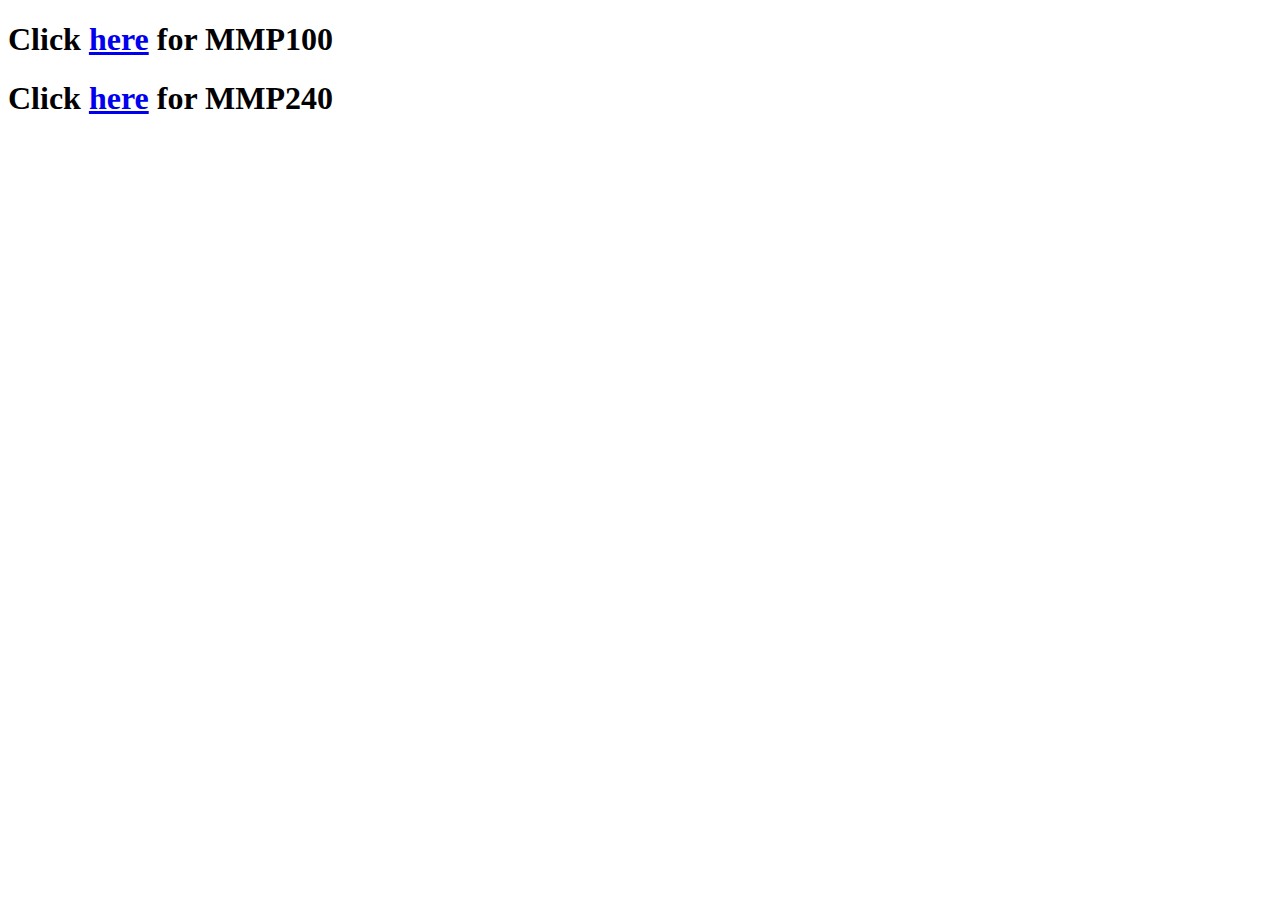
<file: index.html>
<!DOCTYPE html>
<html>
<head>
	<title>Kat's Teaching Site</title>
</head>
<body>
	<h1>Click <a href="/mmp100">here</a> for MMP100</h1>
	<h1>Click <a href="/mmp240">here</a> for MMP240</h1>
</body>
</html>
</file>
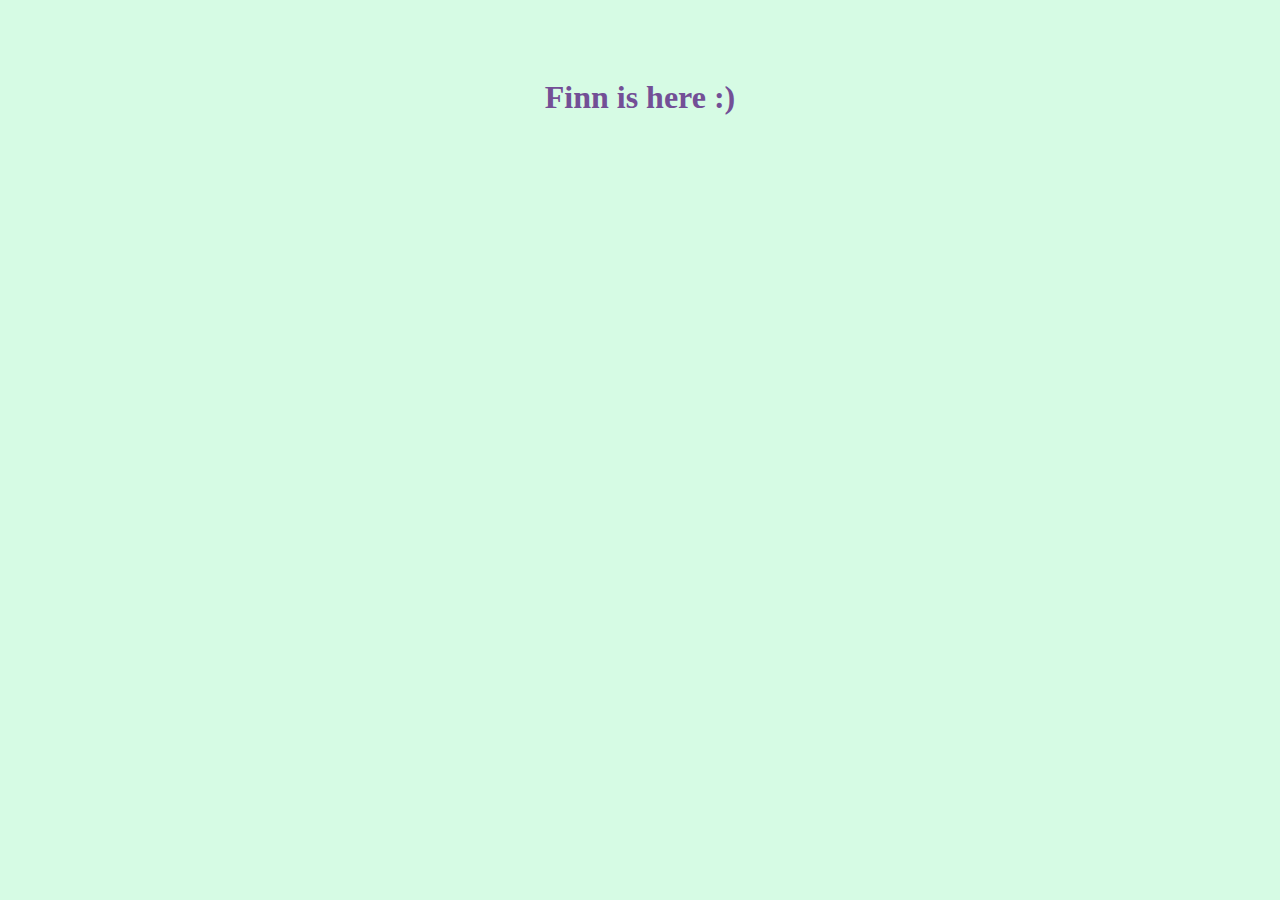
<file: baby/index.html>
<!DOCTYPE html>
<html>
<head>
	<meta charset="utf-8">
	<meta name="viewport" content="width=device-width, initial-scale=1">
	<link rel="stylesheet" type="text/css" href="style.css">
	<title>BABY</title>
</head>
<body>
	<div>
		<h1>Finn is here :)</h1>
	</div>
</body>
</html>
</file>
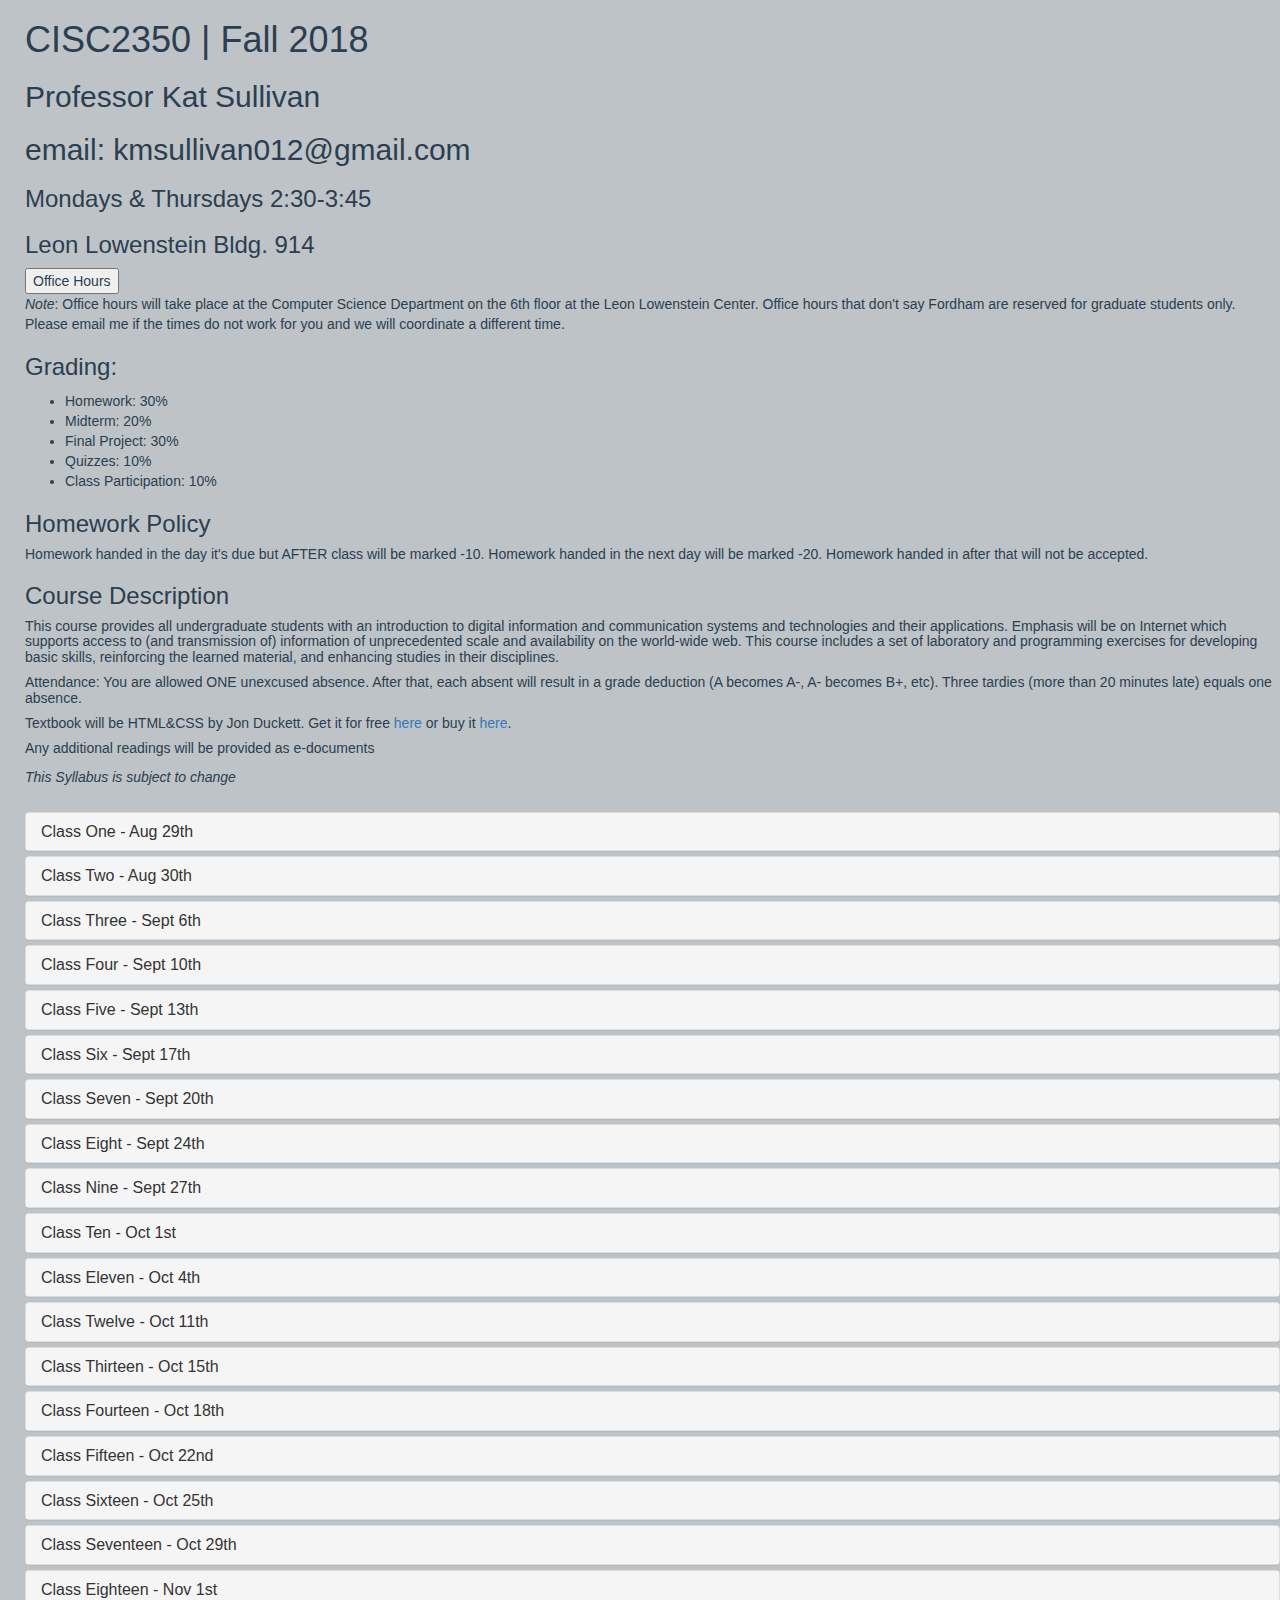
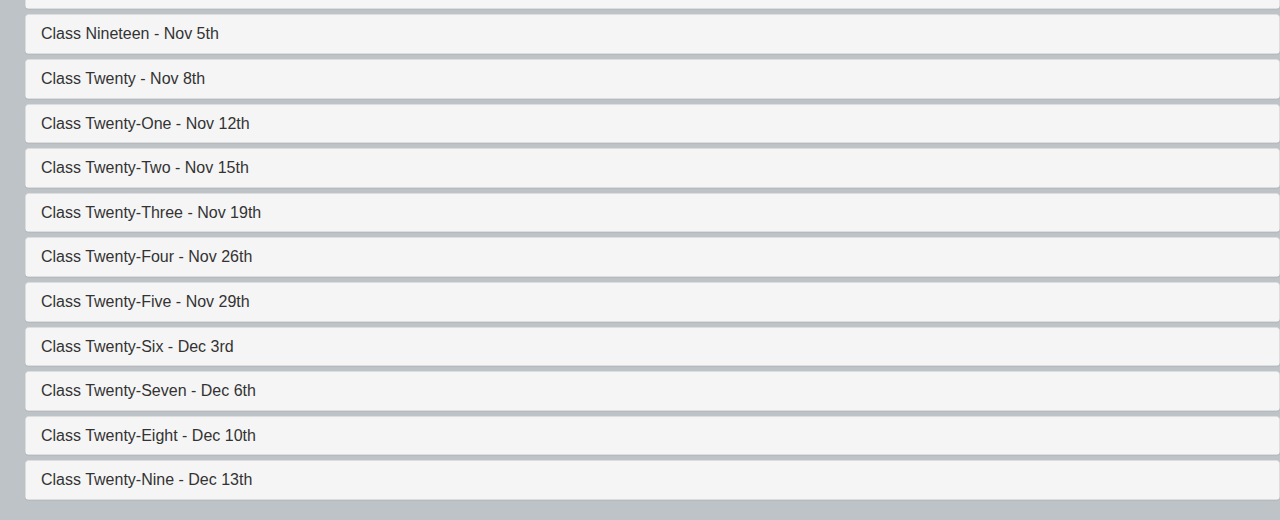
<file: fordham/index.html>
<!DOCTYPE html>
<html>
  <head>
    <link rel="stylesheet" href="https://maxcdn.bootstrapcdn.com/bootstrap/3.3.7/css/bootstrap.min.css">
    <link rel="stylesheet" type="text/css" href="style.css">
    <script src="https://ajax.googleapis.com/ajax/libs/jquery/3.2.1/jquery.min.js"></script>
    <script src="https://maxcdn.bootstrapcdn.com/bootstrap/3.3.7/js/bootstrap.min.js"></script>
    <title>CISC2350 Syllabus</title>
  </head>

  <body>
    </header>
      <h1>CISC2350 | Fall 2018<h1>

      <h2>Professor Kat Sullivan</h2>
      <h2>email: kmsullivan012@gmail.com</h2>

      <h3>Mondays & Thursdays 2:30-3:45</h3>
      <h3>Leon Lowenstein Bldg. 914</h3>
    
      <button id="myButton" class="float-left submit-button" >Office Hours</button>
      <script type="text/javascript">
        document.getElementById("myButton").onclick = function () {
          location.href = "https://calendar.google.com/calendar/selfsched?sstoken=UUMwZ2lnWGYxSDlUfGRlZmF1bHR8OTY1Mzk3NmEwNjk1MjE2MTVkYjQxOGI3NTQyMDk2NWE";
        };
      </script>
      <p><em>Note</em>: Office hours will take place at the Computer Science Department on the 6th floor at the Leon Lowenstein Center. Office hours that don't say Fordham are reserved for graduate students only. Please email me if the times do not work for you and we will coordinate a different time.</p>

      <h3>Grading:</h3>
      <ul>
        <li>Homework: 30%</li>
        <li>Midterm: 20%</li>
        <li>Final Project: 30%</li>
        <li>Quizzes: 10%</li>
        <li>Class Participation: 10%</li>
      </ul>

      <h3>Homework Policy</h3>
      <h5>Homework handed in the day it's due but AFTER class will be marked -10. Homework handed in the next day will be marked -20. Homework handed in after that will not be accepted.</h5>

      <h3>Course Description</h3>
      <h5>This course provides all undergraduate students with an introduction to digital information and communication systems and technologies and their applications. Emphasis will be on Internet which supports access to (and transmission of) information of unprecedented scale and availability on the world-wide web. This course includes a set of laboratory and programming exercises for developing basic skills, reinforcing the learned material, and enhancing studies in their disciplines.</h5>

      <h5>Attendance: You are allowed ONE unexcused absence. After that, each absent will result in a grade deduction (A becomes A-, A- becomes B+, etc). Three tardies (more than 20 minutes late) equals one absence.</h5>

      <h5> Textbook will be HTML&CSS by Jon Duckett. Get it for free <a href="http://wtf.tw/ref/duckett.pdf" target="_blank">here</a> or buy it <a href="https://www.amazon.com/HTML-CSS-Design-Build-Websites/dp/1118008189" target="_blank">here</a>.</h5>
      <h5>Any additional readings will be provided as e-documents</h5>

      <em>This Syllabus is subject to change</em>
    </header>

    <div class="panel-group" id="accordion">
      <div class="panel panel-default">
          <div class="panel-heading">
              <h4 class="panel-title">
                <a data-toggle="collapse" data-parent="#accordion" href="#collapse1">Class One - Aug 29th</a>
              </h4>
          </div>
        <div id="collapse1" class="panel-collapse collapse">
              <div class="panel-body">Welcome and Introduction</div>
              <p class="class-heading">Overview:</p>
              <ul>
                <li>Introductions</li>
                <li>Course Overview</li>
                <li>Course Policies</li>
                <li>Office Hours</li>
                <li>Attendance Policy</li>
                <li>Layers of a webpage</li>
                <li>HTML Basics</li>
                <li>Text Editors</li>
                <li>My first webpage</li>
                <li>Lecture/Discussion about the web</li>
              </ul>
              <p class="class-heading">Assignments:</p>
              <ul>
                <li><a href="https://join.slack.com/t/cisc2350fall2018/shared_invite/enQtNDI2ODY1MjgxNzE4LTJhYmY1ZWM4NjNhOWYxNjM0MDIzMmQwOGNiN2Y3N2MwOGZhNDRlZmU5ZmM1MDMyMjQ0MWQzOTM0MjE1ZWFiYjc">Sign up for Slack channel</a></li>
                <li>Create a <a href="https://github.com/">Github</a> account and put your account name in the #github channel</li>
                <li>Email me with your preferred email address</li>
                <li>Download <a href="https://www.sublimetext.com/download">Sublime</a> and <a href="https://desktop.github.com/">Github Desktop</a></li>
                <li>Read Chapter 1 from the book</li>
              </ul>
          </div>
        </div>
        <div class="panel panel-default">
          <div class="panel-heading">
              <h4 class="panel-title">
                <a data-toggle="collapse" data-parent="#accordion" href="#collapse2">Class Two - Aug 30th</a>
              </h4>
          </div>
        <div id="collapse2" class="panel-collapse collapse">
              <div class="panel-body">Lists</div>
              <p class="class-heading">Overview:</p>
              <ul>
                <li>Intro to Git, Github Pages, and Github desktop - my first repo</li>
                <li>Inline and Block Elements</li>
                <li>Lists</li>
                <li>Continued discussion about the web</li>
              </ul>
              <p class="class-heading">Assignments:</p>
              <ul>
                <li>Submit your homework via Git before Thursday's class. Call the repository Assignment1. Post in the #assignment1 channel in Slack</li>
                <ul>
                  <li>Add an unordered list with your top three skills (animations, graphics, powerpoint, etc)</li>
                  <li>Add an ordered list with your past three jobs/volunteering gigs/internships, and for each job add a nested unordered list with two things you did at each job. For example:</li>
                    <ol>
                      <li>Volunteer at YMCA</li>
                        <ul>
                          <li>Watched over kids age ranges 5-12</li>
                          <li>Came up with scheduling for the summer camp</li>
                        </ul>
                      <li>Tutor at Fordham</li>
                        <ul>
                          <li>Helped with Animation courses</li>
                          <li>Worked with professors on updating the syllabus</li>
                        </ul>
                    </ol>
                  <li>Review Chapter 1, Read Chapter 2, Quiz on Thursday!</li>
                  <li>References:</li>
                  <ul>
                    <li><a href="https://docs.google.com/document/d/1ZgoIP3gyYb5vq3fgln5XTIhMcUhBpSjsH661OaECp8Y/edit?usp=sharing">Git Cheat Sheet</a></li>
                    <li>Watch <a href="https://www.khanacademy.org/computing/computer-science/internet-intro/internet-works-intro/v/the-internet-wires-cables-and-wifi" target="_blank">How the Internet Works: Part 1</a></li>
                    <li>Watch <a href="https://www.khanacademy.org/computing/computer-science/internet-intro/internet-works-intro/v/the-internet-ip-addresses-and-dns" target="_blank">How the Internet Works: Part 2</a></li>
                  </ul>
                </ul>
              </ul>
          </div>
        </div>
        <div class="panel panel-default">
          <div class="panel-heading">
              <h4 class="panel-title">
                <a data-toggle="collapse" data-parent="#accordion" href="#collapse3">Class Three - Sept 6th</a>
              </h4>
          </div>
        <div id="collapse3" class="panel-collapse collapse">
              <div class="panel-body">Links and Images</div>
              <p class="class-heading">Overview:</p>
              <ul>
                <li>Quiz!</li>
                <li>Review Git</li>
                <li>Review Lists, Inline and Block Elements</li>
                <li>Links</li>
                <li>File Structure</li>
                <li>Storing Images on Your Computer</li>
                <li>The img tag</li>
                <li>Placing images in HTML documents</li>
              </ul>
              <p class="class-heading">Assignments:</p>
              <ul>
                <li>Visual website</li>
                <ul>
                  <li>Remember html, head, title, and body tags</li>
                  <li>Find 10 images that represent you! (Don't forget the alt attribute)</li>
                  <li>Give each photo a caption with the figure and figurecaption elements</li>
                  <li>Five of the ten images should appear on your index.html page and five should appear on a different html file</li>
                  <li>I should be able to navigate between the two files via a link!</li>
                  <li>Follow proper file structure, the non index.html should be in a templates folder, the images should be in an images folder</li>
                  <li>Submit via Git <strong>BEFORE</strong> class on Monday! Call the repository Assignment2 and post to the #assignment2 channel in Slack</li>
                </ul>
              </ul>
          </div>
        </div>
        <div class="panel panel-default">
          <div class="panel-heading">
              <h4 class="panel-title">
                <a data-toggle="collapse" data-parent="#accordion" href="#collapse4">Class Four - Sept 10th</a>
              </h4>
          </div>
        <div id="collapse4" class="panel-collapse collapse">
              <div class="panel-body">Tables</div>
              <p class="class-heading">Overview:</p>
              <ul>
                <li>Review Quiz 1</li>
                <li>Review Visual Webpage Homework</li>
                <li>The img tag review</li>
                <li>Building Tables</li>
                <li>Cont Discussion about the Internet</li>
              </ul>
              <p class="class-heading">Assignments:</p>
              <ul>
                <li>Make a webpage showing your class schedule</li>
                <ul>
                  <li>Don't forget html, head, title, and body tags</li>
                  <li>Make a weekly schedule using the elements we learned about in class</li>
                  <li>Include what days you have class, what days you work, and what time everything happens</li>
                  <li>Give your table a caption!</li>
                  <li>Add in some styling</li>
                  <li>Upload to Git BEFORE class, call it Assignment3 and post a link to the repo in Slack in the #assignment3 channel</li>
                </ul>
                <li>Review Chapters 3,4,5, and 6. Quiz on Thursday!</li>
                <li>Watch <a href="https://www.khanacademy.org/computing/computer-science/internet-intro/internet-works-intro/v/the-internet-packet-routers-and-reliability" target="_blank">How the Internet Works: Part 3</a></li>
                <li><a href="https://www.w3schools.com/html/html5_syntax.asp" target="_blank">Reference for style guide</a></li>
              </ul>
          </div>
        </div>
        <div class="panel panel-default">
          <div class="panel-heading">
              <h4 class="panel-title">
                <a data-toggle="collapse" data-parent="#accordion" href="#collapse5">Class Five - Sept 13th</a>
              </h4>
          </div>
        <div id="collapse5" class="panel-collapse collapse">
              <div class="panel-body">HTML Media Element</div>
              <p class="class-heading">Overview:</p>
              <ul>
                <li>Quiz 2</li>
                <li>Review tables</li>
                <li>HTML media elements</li>
                <ul>
                  <li>video</li>
                  <li>audio</li>
                </ul>
                <li>Discussion on web design</li>
              </ul>
              <p class="class-heading">Assignments:</p>
              <ul>
                <li>Read Chapters 7,8,9, and 10 (ignore the stuff about Flash)</li>
              </ul>
          </div>
        </div>
        <div class="panel panel-default">
          <div class="panel-heading">
              <h4 class="panel-title">
                <a data-toggle="collapse" data-parent="#accordion" href="#collapse6">Class Six - Sept 17th</a>
              </h4>
          </div>
        <div id="collapse6" class="panel-collapse collapse">
              <div class="panel-body">Intro to CSS</div>
              <p class="class-heading">Overview:</p>
              <ul>
                <li>Review Quiz 2</li>
                <li>Forms</li>
                <li>iframes</li>
                <li>Escape characters</li>
                <li>div and span tags</li>
                <li>Selectors</li>
                <li>Intro to CSS</li>
              </ul>
              <p class="class-heading">Assignments:</p>
              <ul>
                <li>Read Chapter 11</li>
                <li>Pick 3 websites that you think have good design, pick 3 websites that you think have bad design. Put all the links in a text document and write two paragraphs why you think they are good or bad design. Send me your thoughts via Slack (upload the homework as a text document) in the #assignment4 channel before class on Thursday.</li>
              </ul>
          </div>
        </div>
        <div class="panel panel-default">
          <div class="panel-heading">
              <h4 class="panel-title">
                <a data-toggle="collapse" data-parent="#accordion" href="#collapse7">Class Seven - Sept 20th</a>
              </h4>
          </div>
        <div id="collapse7" class="panel-collapse collapse">
              <div class="panel-body">Intro to CSS - Part II: Color</div>
              <p class="class-heading">Overview:</p>
              <ul>
                <li>Look at nicely and poorly designed websites</li>
                <li>CSS declarations</li>
                <li>Color properties</li>
                <li>Color modes</li>
                <li>Fonts and text</li>
                <li>UX Design</li>
                <li>Design issues</li>
                  <ul>
                    <li>Typographic hierarchy</li>
                    <li>Gestalt principles</li>
                    <li>Layout</li>
                      <ul>
                        <li>CSS floats</li>
                        <li>Consider flexbox + grid</li>
                        <li>Mobile first</li>
                      </ul>
                  </ul>
              </ul>
              <p class="class-heading">Assignments:</p>
              <ul>
                <li>Take a classwork or homework assignment and add CSS, make it look nice! Upload to Github, and call the repo Assignment5 and put a link to the repo in the #assignment5 slack channel.</li>
                <li>Be sure to:</li>
                  <ul>Try a new typography</ul>
                  <ul>Add some color!</ul>
                  <ul>Think about the design lessons from class!</ul>
                </li>
              </ul>
          </div>
        </div>
        <div class="panel panel-default">
          <div class="panel-heading">
              <h4 class="panel-title">
                <a data-toggle="collapse" data-parent="#accordion" href="#collapse8">Class Eight - Sept 24th</a>
              </h4>
          </div>
        <div id="collapse8" class="panel-collapse collapse">
              <div class="panel-body">CSS III: Positioning</div>
              <p class="class-heading">Overview:</p>
              <ul>
                <li>CSS box model</li>
                <li>Float property</li>
                <li>Positioning</li>
              </ul>
              <p class="class-heading">Assignments:</p>
              <ul>
                <li>Create 4 divs in an HTML document. Use CSS to give all the divs:</li>
                  <ul>
                    <li>a width of 40%</li>
                    <li>a solid border</li>
                    <li>a height of 100px</li>
                    <li>margins on all sides of 25px</li>
                    <li>a custom background color</li>
                    <li>Give each div a unique identifier</li>
                  </ul>
                  <li>Make the first div centered</li>
                  <li>Put the second and third div on the same line (without changing their size)</li>
                  <li>Put a smaller, different colored, div in the bottom right corner of the the 4th div</li>
                <p>It should look like this:</p>
                  <img id="inclass" src="imgs/inclass.png">
                <li>Upload this assignment to the #assignment6 channel</li>
                <li>Quiz next class Chapters 10, 11, 12, and 13!</li>
              </ul>
          </div>
        </div>
        <div class="panel panel-default">
          <div class="panel-heading">
              <h4 class="panel-title">
                <a data-toggle="collapse" data-parent="#accordion" href="#collapse9">Class Nine - Sept 27th</a>
              </h4>
          </div>
        <div id="collapse9" class="panel-collapse collapse">
              <div class="panel-body">Review CSS</div>
              <p class="class-heading">Overview:</p>
              <ul>
                <li>Quiz 3</li>
                <li>Grids</li>
                <li>Wireframes</li>
                <ul>
                  <li>Flexboxes</li>
                  <li>Transitions</li>
                  <li>Animations</li>
                </ul>
                <li>Review CSS</li>
                <li>MIDTERM!</li>
                <li>Requirements for the midterm</li>
                <ul>
                  <li>html, head, title, body tags on every HTML page</li>
                  <li>Must be at least three pages that all connect to one another</li>
                  <li>Each html file must have a separate css file</li>
                  <li>Must have at least 12 images, all with the 'alt' attribute, and height and width should be set in the CSS</li>
                  <li>Proper folder structure! Your index.html file should be the only file in your root folder. There should be separate folders for your html files (templates), css files, and images.</li>
                  <img src="imgs/final01.png">
                  <img src="imgs/final02.png">
                  <li>Design must follow your style guide (you are allowed to update your style guide)</li>
                  <li>Use at least two transitions or animations</li>
                  <li>Must work on different size screens!</li>
                  <li>Well styled!</li>
                  <li>Uploaded to git</li>
                </ul>
                <li>If you need some ideas you can try these wireframes:</li>
                <ul>
                  <li><a href="imgs/midterm-03.png" target="_blank">Homepage (index.html)</a></li>
                  <li><a href="imgs/midterm-02.png" target="_blank">Gallery (gallery.html)</a></li> 
                  <li><a href="imgs/midterm-01.png" target="_blank">Biography (bio.html)</a></li>   
                </ul>
                <li>OR look at the following for inspiration:</li>
                <ul>
                  <li><a href="https://www.reedandrader.com/" target="_blank">Reed+Rader</a></li>
                  <li><a href="http://www.jingwen-zhu.com/" target="_blank">Jingwen Zhu</a></li>
                  <li><a href="http://dalitshalom.com/" target="_blank">Dalit Shalom</a></li>
                  <li><a href="http://velvetspectrum.com/" target="_blank">Velvet Spectrum</a></li>
                  <li><a href="http://merijnhos.com/" target="_blank">Merijn Hos</a></li>
                  <li><a href="http://leslie-david.com/filter/Beauty" target="_blank">Leslie David</a></li>
                </ul>
              </ul>
              <p class="class-heading">Assignments:</p>
              <ul>
                <li>Create a webpage, must include</li>
                <ul>
                  <li>At least one flexbox</li>
                  <li>At least one transition</li>
                  <li>At least one animation</li>
                  <li>Upload to Github BEFORE next class. Call it Assignment7 and put a link to the repo in the #assignment7 channel</li>
                </ul>
                <li>Figure out what you want to make for you midterm</li>
                <li>Style guide and wireframes for the midterms, upload to #midterm channel before class</li>
                <ul>Examples
                  <li><a href="https://designmodo.com/wp-content/uploads/2014/09/Style-Guides.jpg" target="_blank">Style Guide 1</a></li>
                  <li><a href="https://dab1nmslvvntp.cloudfront.net/wp-content/uploads/2015/10/1444620382brand.jpg" target="_blank">Style Guide 2</a></li>
                  <li><a href="https://dribbble.com/shots/1718657-Style-Guides" target="_blank">Style Guide 3</a></li>
                  <li><a href="https://i.pinimg.com/736x/a9/3e/83/a93e83f4a076a8b4bc23d5eb1a9976ef--app-design-wireframe.jpg" target="_blank">Wireframe 1</a></li>
                  <li><a href="https://www.sketchappsources.com/resources/source-image/wireframe-toolkit-prpl.jpg" target="_blank">Wireframe 2</a></li>
                </ul>
              </ul>
          </div>
        </div>
        <div class="panel panel-default">
          <div class="panel-heading">
              <h4 class="panel-title">
                <a data-toggle="collapse" data-parent="#accordion" href="#collapse10">Class Ten - Oct 1st</a>
              </h4>
          </div>
        <div id="collapse10" class="panel-collapse collapse">
              <div class="panel-body">Midterm Workshop</div>
              <p class="class-heading">Overview:</p>
              <ul>
                <li>Postion review</li>
                <li>Fun CSS tricks!</li>
                <li>Work on midterms</li>
              </ul>
              <p class="class-heading">Assignments:</p>
              <ul>
                <li>Work on your midterm</li>
              </ul>
          </div>
        </div>
        <div class="panel panel-default">
          <div class="panel-heading">
              <h4 class="panel-title">
                <a data-toggle="collapse" data-parent="#accordion" href="#collapse11">Class Eleven - Oct 4th</a>
              </h4>
          </div>
        <div id="collapse11" class="panel-collapse collapse">
              <div class="panel-body">Midterm Workday</div>
              <p class="class-heading">Overview:</p>
              <ul>
                <li>Partner up and critque</li>
                <li>Midterm Workshop day</li>
              </ul>
              <p class="class-heading">Assignments:</p>
              <ul>
                <li>Finish your midterm, upload link to midterm in #midterm channel before class</li>
                <li>See previous week for what is expected</li>
                <li>Prepare for a quick presentation</li>
                <ul>
                  <li>Show us your style guide</li>
                  <li>Show us your website</li>
                  <li>Talk about how you added CSS</li>
                  <li>Talk about what you changed after critque with a partner</li>
                </ul>
              </ul>
          </div>
        </div>
        <div class="panel panel-default">
          <div class="panel-heading">
              <h4 class="panel-title">
                <a data-toggle="collapse" data-parent="#accordion" href="#collapse12">Class Twelve - Oct 11th</a>
              </h4>
          </div>
        <div id="collapse12" class="panel-collapse collapse">
          <div class="panel-body">Midterm Presentations</div>
              <p class="class-heading">Overview:</p>
              <ul>
                <li>Midterm Presentations</li>
              </ul>
              <p class="class-heading">Assignments:</p>
              <ul>
                <li>No homework :)</li>
              </ul>
          </div>
        </div>
        <div class="panel panel-default">
          <div class="panel-heading">
              <h4 class="panel-title">
                <a data-toggle="collapse" data-parent="#accordion" href="#collapse13">Class Thirteen - Oct 15th</a>
              </h4>
          </div>
        <div id="collapse13" class="panel-collapse collapse">
            <div class="panel-body">Midterm Presentations Cont</div>
              <p class="class-heading">Overview:</p>
              <ul>
                <li>Midterm Presentations</li>
              </ul>
              <p class="class-heading">Assignments:</p>
              <ul>
                <li>No homework :)</li>
              </ul>
          </div>
        </div>
        <div class="panel panel-default">
          <div class="panel-heading">
              <h4 class="panel-title">
                <a data-toggle="collapse" data-parent="#accordion" href="#collapse14">Class Fourteen - Oct 18th</a>
              </h4>
          </div>
        <div id="collapse14" class="panel-collapse collapse">
            <div class="panel-body">Intro to JS</div>
              <p class="class-heading">Overview:</p>
              <ul>
                <li>Finish midterm presentations</li>
                <li>What is JavaScript?</li>
              </ul>
              <p class="class-heading">Assignments:</p>
              <ul>
                <li>JS Homework</li>
                <li>JS Resources
                  <ul>
                    <li><a href="http://www.codecademy.com/tracks/javascript" target="_blank">Codecademy: JavaScript</a></li>
                    <li><a href="http://javascriptissexy.com/how-to-learn-javascript-properly/" target="_blank">How to learn JavaScript properly</a></li>
                    <li><a href="http://www.jstherightway.org/" target="_blank">JavaScript the right way</a></li>
                    <li><a href="https://www.codeschool.com/paths/javascript" target="_blank">Code School</a></li>
                    <li><a href="http://bonsaiden.github.io/JavaScript-Garden/" target="_blank">JavaScript garden</a></li>
                    <li><a href="https://developer.mozilla.org/en-US/docs/Web/JavaScript/A_re-introduction_to_JavaScript" target="_blank">A re-introduction to JS by Mozilla</a></li>
                    <li><a href="https://learn.jquery.com/javascript-101/" target="_blank">JavaScript 101 from JQuery</a></li>
                    <li><a href="http://shop.oreilly.com/product/9780596000486.do" target="_blank">JavaScript: The Definitive Guide</a></li>
                    <li><a href="http://eloquentjavascript.net/contents.html" target="_blank">Eloquent JavaScript, Marijn Haverbeke</a></li>
                    <li><a href="http://www.amazon.com/Beginning-JavaScript-Paul-Wilton/dp/0470525932" target="_blank">Beginning JavaScript, Paul Wilton and Jeremy McPeak</a></li>
                    <li><a href="http://www.javascriptbook.com/" target="_blank">JavaScript book</a></li>
                  </ul>
              </ul>
          </div>
        </div>
        <div class="panel panel-default">
          <div class="panel-heading">
              <h4 class="panel-title">
                <a data-toggle="collapse" data-parent="#accordion" href="#collapse15">Class Fifteen - Oct 22nd</a>
              </h4>
          </div>
        <div id="collapse15" class="panel-collapse collapse">
            <div class="panel-body">JavaScript Cont</div>
            <p class="class-heading">Overview:</p>
            <ul>
              <li>Review JS homework</li>
              <li>Look at functions</li>
            </ul>
            <p class="class-heading">Assignments:</p>
            <ul>
              <li>No homework :)</li>
            </ul>
          </div>
        </div>
        <div class="panel panel-default">
          <div class="panel-heading">
              <h4 class="panel-title">
                <a data-toggle="collapse" data-parent="#accordion" href="#collapse16">Class Sixteen - Oct 25th</a>
              </h4>
          </div>
        <div id="collapse16" class="panel-collapse collapse">
            <div class="panel-body">More JavaScript!</div>
            <p class="class-heading">Overview:</p>
            <ul>
              <li>For loops</li>
              <li>Quiz Example</li>
            </ul>
            <p class="class-heading">Assignments:</p>
            <ul>
              <li>Make a Halloween webpage using for loops</li>
              <li>BONUS: make the quiz more functional and prettier</li>
              <li>This can all go into #assignment9
            </ul>
          </div>
        </div>
        <div class="panel panel-default">
          <div class="panel-heading">
              <h4 class="panel-title">
                <a data-toggle="collapse" data-parent="#accordion" href="#collapse17">Class Seventeen - Oct 29th</a>
              </h4>
          </div>
        <div id="collapse17" class="panel-collapse collapse">
            <div class="panel-body">JavaScript - Objects and Functions</div>
            <p class="class-heading">Overview:</p>
            <ul>
              <li>Constructor Functions vs Object Literals</li>
              <li>Callback Functions</li>
              <li><a href="https://github.com/katsully/TicTacToe" target="_blank">Tic Tac Toe Example</a></li>
            </ul>
            <p class="class-heading">Assignments:</p>
            <ul>
              <li>None :) Happy Halloween!</li>
            </ul>
          </div>
        </div>
        <div class="panel panel-default">
          <div class="panel-heading">
              <h4 class="panel-title">
                <a data-toggle="collapse" data-parent="#accordion" href="#collapse18">Class Eighteen - Nov 1st</a>
              </h4>
          </div>
        <div id="collapse18" class="panel-collapse collapse">
            <div class="panel-body">JavaScript & Jquery</div>
            <p class="class-heading">Overview:</p>
            <ul>
              <li>Intro to Jquery</li>
              <li><a href="https://github.com/katsully/slideshow-jquery" target="_blank">Slideshow example</a></li>
            </ul>
            <p class="class-heading">Assignments:</p>
            <ul>
              <li>Recreate this <a href="http://douglaspinho.com/#work" target="_blank">page</a></li>
              <ul> Looking for
                <li>full background image</li>
                <li>Title</li>
                <li>Five images per 'slide'</li>
                <li>Animation on one image</li>
                <li>Working arrows and buttons</li>
                <li>Images fade in (don't have to be indiv fade in)</li>
                <li>Upload to git and add to assignment 10 channel</li>
              </ul>
              <li>BONUS: add animation to dots on click & have each image fade in at diff times</li>
            </ul>
          </div>
        </div>
        <div class="panel panel-default">
          <div class="panel-heading">
              <h4 class="panel-title">
                <a data-toggle="collapse" data-parent="#accordion" href="#collapse19">Class Nineteen - Nov 5th</a>
              </h4>
          </div>
        <div id="collapse19" class="panel-collapse collapse">
            <div class="panel-body">More Jquery</div>
            <p class="class-heading">Overview:</p>
            <ul>
              <li>toggle()</li>
              <li>addClass(), removeClass(), toggleClass()</li>
              <li>Review functions, events, and callbacks</li>
            </ul>
            <p class="class-heading">Assignments:</p>
            <ul>
              <li>Make a TODO list</li>
              <li>give it some style</li>
              <li>need to be able to add new tasks, and when I complete they need to be marked as 'done' in some way (designer's choice)</li>
              <li>Use JS/Jquery</li>
              <li>click to github in assignment11</li>
            </ul>
          </div>
        </div>
        <div class="panel panel-default">
          <div class="panel-heading">
              <h4 class="panel-title">
                <a data-toggle="collapse" data-parent="#accordion" href="#collapse20">Class Twenty - Nov 8th</a>
              </h4>
          </div>
        <div id="collapse20" class="panel-collapse collapse">
            <div class="panel-body">Ajax Requests</div>
            <p class="class-heading">Overview:</p>
            <ul>
              <li>What is Ajax?</li>
              <li>Running a local script</li>
              <li>Bringing in the weather</li>
              <li><a href="https://github.com/katsully/intro-ajax" target="_blank">Example from class</a></li>
            </ul>
            <p class="class-heading">Assignments:</p>
            <ul>
              <li>Quiz on Monday! Check out the <a href="https://docs.google.com/document/d/14Jb7qfRn0RZDfgTNlRBHNOYH5jX0XQliviwq7RuM02g/edit?usp=sharing" target="_blank">study guide</a></li>
            </ul>
          </div>
        </div>
        <div class="panel panel-default">
          <div class="panel-heading">
              <h4 class="panel-title">
                <a data-toggle="collapse" data-parent="#accordion" href="#collapse21">Class Twenty-One - Nov 12th</a>
              </h4>
          </div>
        <div id="collapse21" class="panel-collapse collapse">
            <div class="panel-body">Ajax Requests</div>
            <p class="class-heading">Overview:</p>
            <ul>
              <li>Quiz 4</li>
              <li>Ajax Requests</li>
              <li><a href="https://github.com/katsully/weather-ajax" target="_blank">Example from class</a></li>
            </ul>
            <p class="class-heading">Assignments:</p>
            <ul>
              <li>Ajax homework</li>
              <li>Use the open weather map API to create a webpage</li>
              <li>Page styling must somehow be related to the data (ie colors change on tempartures, divs change based on humidty, etc)</li>
              <li>Must have some kind of interactive component (ie, let me switch units of measurement, let me switch cites, etc)</li>
              <li>Upload to Git, and put the link in #assignment12</li>
            </ul>
          </div>
        </div>
        <div class="panel panel-default">
          <div class="panel-heading">
              <h4 class="panel-title">
                <a data-toggle="collapse" data-parent="#accordion" href="#collapse22">Class Twenty-Two - Nov 15th</a>
              </h4>
          </div>
        <div id="collapse22" class="panel-collapse collapse">
            <div class="panel-body">Final Presentations</div>
            <p class="class-heading">Overview:</p>
            <ul>
              <li>Final Presentations</li>
            </ul>
            <p class="class-heading">Assignments:</p>
            <ul>
              <li>Have a nice winter break!</li>
            </ul>
          </div>
        </div>
        <div class="panel panel-default">
          <div class="panel-heading">
              <h4 class="panel-title">
                <a data-toggle="collapse" data-parent="#accordion" href="#collapse23">Class Twenty-Three - Nov 19th</a>
              </h4>
          </div>
        <div id="collapse23" class="panel-collapse collapse">
            <div class="panel-body">Review AJAX</div>
            <p class="class-heading">Overview:</p>
            <ul>
              <li>Go over AJAX</li>
              <li>Look at New York Times API</li>
              <li>Look at NASA api</li>
              <li><a href="https://github.com/katsully/ajax-examples" target="_blank">Example from class</a></li>
            </ul>
            <p class="class-heading">Assignments:</p>
            <ul>
              <li>Go online and find an API you like that we haven't worked with</li>
              <li>Create a webpage that the API</li>
              <li>DO NOT COPY AND PASTE</li>
              <li>Put homework in #assignment13 on slack</li>
            </ul>
          </div>
        </div>
        <div class="panel panel-default">
          <div class="panel-heading">
              <h4 class="panel-title">
                <a data-toggle="collapse" data-parent="#accordion" href="#collapse24">Class Twenty-Four - Nov 26th</a>
              </h4>
          </div>
        <div id="collapse24" class="panel-collapse collapse">
            <div class="panel-body">Final Presentations</div>
            <p class="class-heading">Overview:</p>
            <ul>
              <li>Review requirements for the final</li>
            </ul>
            <p class="class-heading">Work on Final</p>
            <ul>
              <li>Final Requirements</li>
              <ul>
                <li>At least 5 html pages!</li>
                <li>CSS on all pages</li>
                <li>Using JavaScript and Jquery for at least 3 pages</li>
                <li>NO COPYING CODE, NO 3rd PARTY PLUGINS. If I find your code online you will fail</li>
                <li>Updated style guide</li>
                <li>Uploaded to git</li>
                <li>Proper folder structure</li>
            </ul>
          </div>
        </div>
        <div class="panel panel-default">
          <div class="panel-heading">
              <h4 class="panel-title">
                <a data-toggle="collapse" data-parent="#accordion" href="#collapse25">Class Twenty-Five - Nov 29th</a>
              </h4>
          </div>
        <div id="collapse25" class="panel-collapse collapse">
            <div class="panel-body">More JavaScript</div>
            <p class="class-heading">Overview:</p>
            <ul>
              <li>Look at JavaScript</li>
            </ul>
            <p class="class-heading">Assignments:</p>
            <ul>
              <li>Work on your final</li>
            </ul>
          </div>
        </div>
        <div class="panel panel-default">
          <div class="panel-heading">
              <h4 class="panel-title">
                <a data-toggle="collapse" data-parent="#accordion" href="#collapse26">Class Twenty-Six - Dec 3rd</a>
              </h4>
          </div>
        <div id="collapse26" class="panel-collapse collapse">
            <div class="panel-body">JavaScript Examples</div>
            <p class="class-heading">Overview:</p>
            <ul>
              <li><a href="https://github.com/katsully/pretty-scroll" target="_blank">Scrolling Example</a></li>
              <li><a href="https://github.com/katsully/hamburger-menu" target="_blank">Hamburger Menu Example</a></li>
            </ul>
            <p class="class-heading">Assignments:</p>
            <ul>
              <li>Work on your final</li>
            </ul>
          </div>
        </div>
        <div class="panel panel-default">
          <div class="panel-heading">
              <h4 class="panel-title">
                <a data-toggle="collapse" data-parent="#accordion" href="#collapse27">Class Twenty-Seven - Dec 6th</a>
              </h4>
          </div>
        <div id="collapse27" class="panel-collapse collapse">
            <div class="panel-body">Final Workshop Day</div>
            <p class="class-heading">Overview:</p>
            <ul>
              <li>How to put your website online</li>
              <li>Last min JS questions</li>
              <li><a href="https://github.com/katsully/image-clipping" target="_blank">Image Clipping Example</a></li>
            </ul>
            <p class="class-heading">Assignments:</p>
            <ul>
              <li>Work on Final</li>
            </ul>
          </div>
        </div>
        <div class="panel panel-default">
          <div class="panel-heading">
              <h4 class="panel-title">
                <a data-toggle="collapse" data-parent="#accordion" href="#collapse28">Class Twenty-Eight - Dec 10th</a>
              </h4>
          </div>
        <div id="collapse28" class="panel-collapse collapse">
            <div class="panel-body">Final Workshop Day</div>
            <p class="class-heading">Overview:</p>
            <ul>
              <li>Work on Final project</li>
              <li>Geting your own url</li>
              <li><a href="https://docs.google.com/presentation/d/1BGf5S_FZ8KJFNnrS7cfdT5Rt0jZt3R5mMCSUmPVCRdA/edit?usp=sharing" target="_blank">Slides about Git</a></li>
              <li><a href="https://docs.google.com/presentation/d/1deqB5m49mrEl67kvyMrEGe_hrATIwv9NE3JiDmM2lBQ/edit?usp=sharing" target="_blank">Slidedeck: From Git to Dreamhost</a></li>
            </ul>
            <p class="class-heading">Assignments:</p>
            <ul>
              <li>Work on your final and presentation</li>
            </ul>
          </div>
        </div>
        <div class="panel panel-default">
          <div class="panel-heading">
              <h4 class="panel-title">
                <a data-toggle="collapse" data-parent="#accordion" href="#collapse29">Class Twenty-Nine - Dec 13th</a>
              </h4>
          </div>
        <div id="collapse29" class="panel-collapse collapse">
            <div class="panel-body">Final Presentations</div>
            <p class="class-heading">Overview:</p>
            <ul>
              <li>Final Presentations Group 1</li>
            </ul>
            <p class="class-heading">Assignments:</p>
            <ul>
              <li>Have a nice winter break!</li>
            </ul>
          </div>
        </div>
        <div id="collapse29" class="panel-collapse collapse">
            <div class="panel-body">Final Presentations</div>
            <p class="class-heading">Overview:</p>
            <ul>
              <li>Final Presentations Group 2</li>
            </ul>
            <p class="class-heading">Assignments:</p>
            <ul>
              <li>Have a nice winter break!</li>
            </ul>
          </div>
        </div>
      </div>
  </body>
</html>
</file>
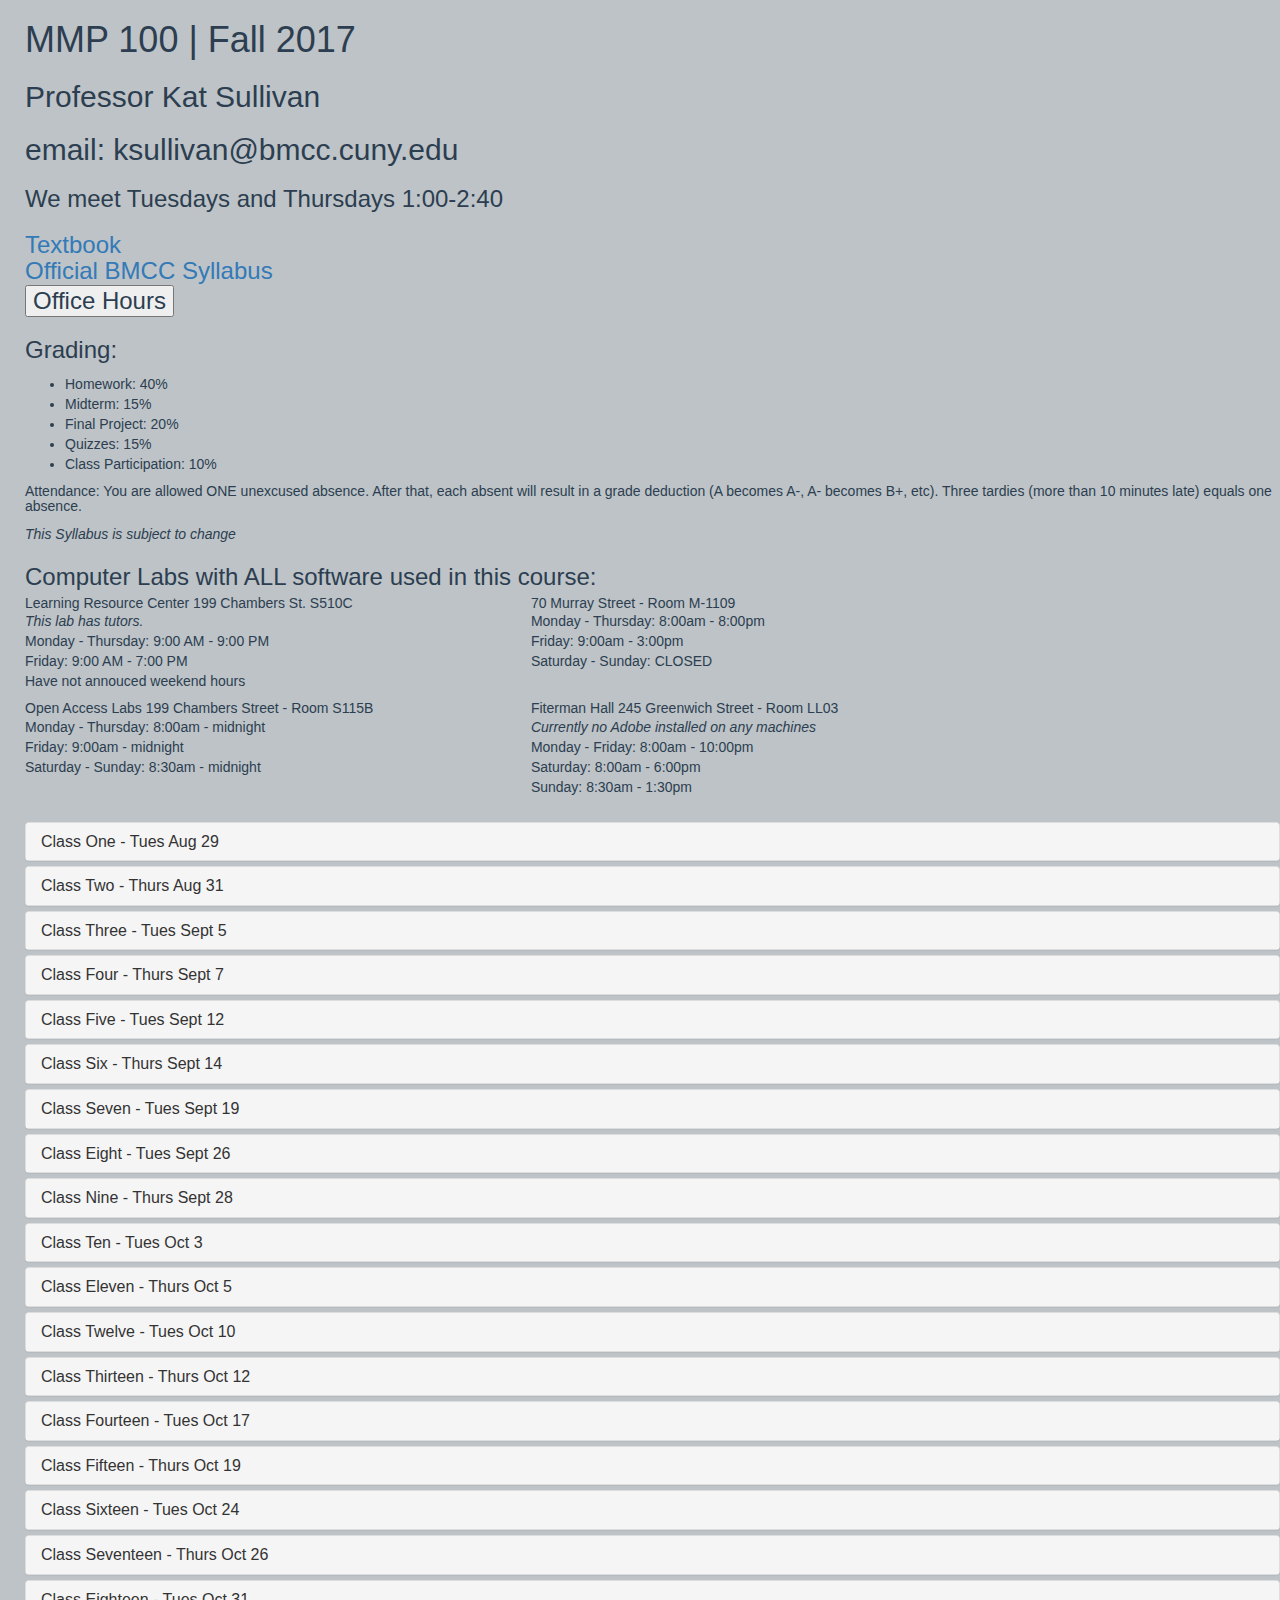
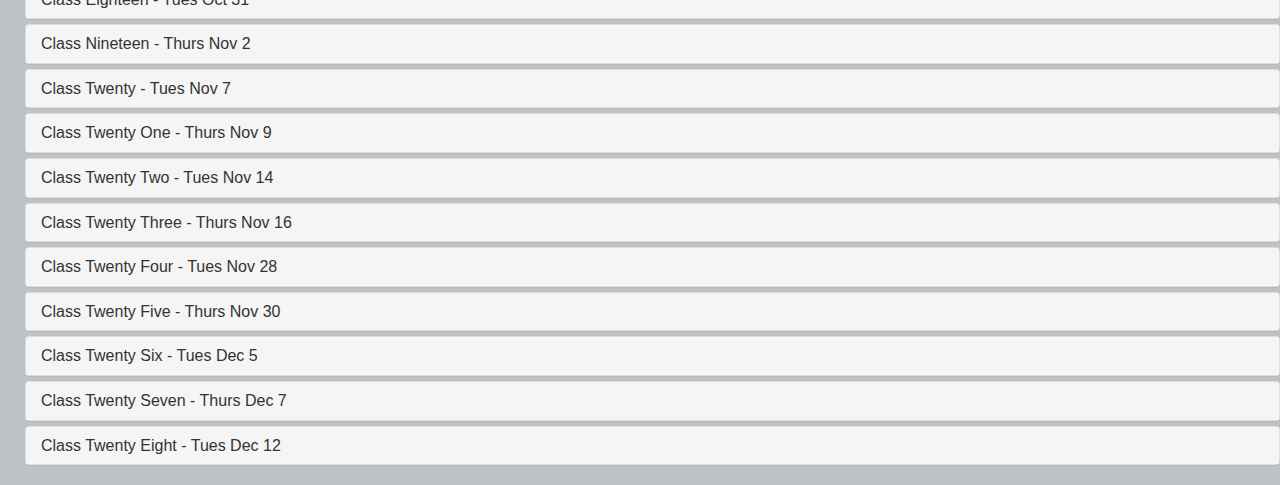
<file: mmp100/index.html>
<!-- during one of the workshop start with open q & a -->


<!DOCTYPE html>
<html>
	<head>
		<link rel="stylesheet" href="https://maxcdn.bootstrapcdn.com/bootstrap/3.3.7/css/bootstrap.min.css">
		<link rel="stylesheet" type="text/css" href="style.css">
  		<script src="https://ajax.googleapis.com/ajax/libs/jquery/3.2.1/jquery.min.js"></script>
  		<script src="https://maxcdn.bootstrapcdn.com/bootstrap/3.3.7/js/bootstrap.min.js"></script>
  		<title>MMP 100 Syllabus</title>
  	</head>

	<body>
		</header>
			<h1>MMP 100 | Fall 2017<h1>

			<h2>Professor Kat Sullivan<h2>
			<h2>email: ksullivan@bmcc.cuny.edu</h2>

			<h3>We meet Tuesdays and Thursdays 1:00-2:40<h3>

			<a href="https://www.amazon.com/HTML-CSS-Design-Build-Websites/dp/1118008189" target="_blank"> Textbook</a>
			<br>
			<a href="https://docs.google.com/document/d/1Ur4-Y98ba261Uvl-zq0YLx7iZjCRy7uNtnkQAhz35R4/edit?usp=sharing" target="_blank">Official BMCC Syllabus</a>
      
      <br>
      <button id="myButton" class="float-left submit-button" >Office Hours</button>
      <script type="text/javascript">
        document.getElementById("myButton").onclick = function () {
          location.href = "/officehours.html";
        };
      </script>

			<h3>Grading:</h3>
			<ul>
				<li>Homework: 40%</li>
				<li>Midterm: 15%</li>
				<li>Final Project: 20%</li>
				<li>Quizzes: 15%</li>
				<li>Class Participation: 10%</li>
			</ul>

			<h5>Attendance: You are allowed ONE unexcused absence. After that, each absent will result in a grade deduction (A becomes A-, A- becomes B+, etc). Three tardies (more than 10 minutes late) equals one absence.</h5>

			<em>This Syllabus is subject to change</em>
		</header>
		
		<div>
			<h3 id="labText">Computer Labs with ALL software used in this course:</h3>
				<div class="lab">
					<h5>Learning Resource Center 199 Chambers St. S510C</h5>
					<em>This lab has tutors.</em>
					<p>Monday - Thursday: 9:00 AM - 9:00 PM</p>
					<p>Friday: 9:00 AM - 7:00 PM</p>
					<p>Have not annouced weekend hours</p>
				</div>
				<div class="lab">
					<h5>70 Murray Street - Room M-1109</h5>
					<p>Monday - Thursday: 8:00am - 8:00pm</p>
					<p>Friday: 9:00am - 3:00pm</p>
					<p>Saturday - Sunday: CLOSED</p>
					<br>
				</div>
				<div class="lab2">
					<h5>Open Access Labs 199 Chambers Street - Room S115B</h5>
					<p>Monday - Thursday: 8:00am - midnight</p> 
					<p>Friday: 9:00am - midnight</p>
					<p>Saturday - Sunday: 8:30am - midnight</p>
          <br>
				</div>
				<div class="lab2"> 
					<h5>Fiterman Hall 245 Greenwich Street - Room LL03</h5>
          <em>Currently no Adobe installed on any machines</em>
					<p>Monday - Friday: 8:00am - 10:00pm</p> 
					<p>Saturday: 8:00am - 6:00pm</p>
					<p>Sunday: 8:30am - 1:30pm</p>
				</div>
		</div>

<!-- Week One -->
		<div class="panel-group" id="accordion">
			<div class="panel panel-default">
    			<div class="panel-heading">
      				<h4 class="panel-title">
      					<a data-toggle="collapse" data-parent="#accordion" href="#collapse1">Class One - Tues Aug 29</a>
      				</h4>
    			</div>
				<div id="collapse1" class="panel-collapse collapse">
      				<div class="panel-body">Welcome</div>
      				<p class="class-heading">Overview:</p>
      				<ul>
      					<li>Introductions</li>
      					<li>Course Overview</li>
      					<li>Course Policies</li>
      					<li>Office Hours</li>
      					<li>Attendance Policy</li>
      					<li>Discussion</li>
      				</ul>
      				<p class="class-heading">Assignments:</p>
      				<ul>
      					<li>Buy the <a href="https://www.amazon.com/HTML-CSS-Design-Build-Websites/dp/1118008189" target="_blank"> Textbook!</a></li>
      					<li>Get a flash drive if you don't already have one</li>
      					<li>Make sure you can log onto the computers in our classroom</li>
      				</ul>
    			</div>
  			</div>
  			<div class="panel panel-default">
    			<div class="panel-heading">
      				<h4 class="panel-title">
      					<a data-toggle="collapse" data-parent="#accordion" href="#collapse2">Class Two - Thurs Aug 31</a>
      				</h4>
    			</div>
				<div id="collapse2" class="panel-collapse collapse">
      				<div class="panel-body">HTML Basics</div>
      				<p class="class-heading">Overview:</p>
      				<ul>
      					<li>Layers of a webpage</li>
      					<li>My first webpage</li>
      					<li>Indentation Review</li>
                <li>What is the Internet?</li>
      				</ul>
      				<p class="class-heading">Assignments:</p>
      				<ul>
      					<li>Read the Introduction, Chapter 1, and Chapter 2 of the textbook</li>
      					<li>Watch <a href="https://www.khanacademy.org/computing/computer-science/internet-intro/internet-works-intro/v/the-internet-wires-cables-and-wifi" target="_blank">How the Internet Works: Part 1</a></li>
      					<li>Watch <a href="https://www.khanacademy.org/computing/computer-science/internet-intro/internet-works-intro/v/the-internet-ip-addresses-and-dns" target="_blank">How the Internet Works: Part 2</a></li>
      					<li>There will be a quiz on Tuesday!</li>
      				</ul>
    			</div>
  			</div>
        <!-- Week Two -->
  			<div class="panel panel-default">
    			<div class="panel-heading">
      				<h4 class="panel-title">
      					<a data-toggle="collapse" data-parent="#accordion" href="#collapse3">Class Three - Tues Sept 5</a>
      				</h4>
    			</div>
				<div id="collapse3" class="panel-collapse collapse">
      				<div class="panel-body">HTML Basics 2</div>
      				<p class="class-heading">Overview:</p>
      				<ul>
      					<li>Quiz 1</li>
      					<li>Inline and Block Elements</li>
      					<li>Lists</li>
      				</ul>
      				<p class="class-heading">Assignments:</p>
      				<ul>
      					<li>Add to your <a href="webpage.html" target="_blank">webpage</a> that we set up last week in class. Email me with your index.html file attached BEFORE Thursday's class!</li>
                  <ul>
                    <li>Add an unordered list with your top three skills (animations, graphics, powerpoint, etc)</li>
                    <li>Add an ordered list with your past three jobs/volunteering gigs/internships, and for each job add a nested unordered list with two things you did at each job. For example:</li>
                      <ol>
                        <li>Volunteer at YMCA</li>
                          <ul>
                            <li>Watched over kids age ranges 5-12</li>
                            <li>Came up with scheduling for the summer camp</li>
                          </ul>
                        <li>Tutor at BMCC</li>
                          <ul>
                            <li>Helped with Animation courses</li>
                            <li>Worked with professors on updating the syllabus</li>
                          </ul>
                      </ol>
                    </ul>
      					<li>Read Chapter 4 of the textbook</li>
      					<li>Watch <a href="https://www.khanacademy.org/computing/computer-science/internet-intro/internet-works-intro/v/the-internet-packet-routers-and-reliability" target="_blank">How the Internet Works: Part 3</a></li>
      				</ul>
    			</div>
  			</div>
  			<div class="panel panel-default">
    			<div class="panel-heading">
      				<h4 class="panel-title">
      					<a data-toggle="collapse" data-parent="#accordion" href="#collapse4">Class Four - Thurs Sept 7</a>
      				</h4>
    			</div>
				<div id="collapse4" class="panel-collapse collapse">
      				<div class="panel-body">The Hyperlink</div>
      				<p class="class-heading">Overview:</p>
      				<ul>
                <li>Review Quiz</li>
      					<li>Review Lists, Inline and Block Elements</li>
      					<li>Links</li>
                <li>File Structure</li>
      				</ul>
      				<p class="class-heading">Assignments:</p>
      				<ul>
      					<li>Quiz on Tuesday (Review Chapters 3 and 4)</li>
      					<li>Read Chapters 5 of the textbook</li>
      					<li>Watch <a href="https://www.khanacademy.org/computing/computer-science/internet-intro/internet-works-intro/v/the-internet-http-and-html" target="_blank">How the Internet Works: Part 4</a></li>
      					<li>Watch <a href="https://www.youtube.com/watch?v=H9R4tznCNB0" target="_blank">A Journey to the Bottom of the Internet</a></li>
      				</ul>
    			</div>
  			</div>
        <!-- Week Three -->
  			<div class="panel panel-default">
    			<div class="panel-heading">
      				<h4 class="panel-title">
      					<a data-toggle="collapse" data-parent="#accordion" href="#collapse5">Class Five - Tues Sept 12</a>
      				</h4>
    			</div>
				<div id="collapse5" class="panel-collapse collapse">
      				<div class="panel-body">Images</div>
      				<p class="class-heading">Overview:</p>
      				<ul>
      					<li>Quiz 2</li>
      					<li>Storing Images on Your Computer</li>
      					<li>The img tag</li>
      					<li>Placing images in HTML documents</li>
      				</ul>
      				<p class="class-heading">Assignments:</p>
      				<ul>
      					<li>Read Chapters 6 and 7 of the textbook</li>
      					<li>Watch <a href="https://www.khanacademy.org/computing/computer-science/internet-intro/internet-works-intro/v/the-internet-encryption-and-public-keys" target="_blank">How the Internet Works: Part 5</a></li>
      					<li>Visual webpage</li>
                <ul>
                  <li>Remember html, head, title, and body tags</li>
                  <li>Add 10 images that represent you! (Don't forget the alt attribute)</li>
                  <li>Give each photo a caption with the figure and figurecaption elements</li>
                  <li>Compress your entire directory (html file and all 10 images) into a ZIP file.</li>
                  <li>In the shared dropbox folder, create a folder with your name, and upload your ZIP file</li>
                  <li>Upload the ZIP file <strong>BEFORE</strong> class on Thursday!</li>
                </ul>
      				</ul>
    			</div>
  			</div>
  			<div class="panel panel-default">
    			<div class="panel-heading">
      				<h4 class="panel-title">
      					<a data-toggle="collapse" data-parent="#accordion" href="#collapse6">Class Six - Thurs Sept 14</a>
      				</h4>
    			</div>
				<div id="collapse6" class="panel-collapse collapse">
      				<div class="panel-body">Tables</div>
      				<p class="class-heading">Overview:</p>
      				<ul>
                <li>Review Quiz 2</li>
                <li>Review Visual Webpage Homework</li>
      					<li>Building Tables</li>
      					<li>The img tag review</li>
      					<li>Folder Compression Review</li>
      				</ul>
      				<p class="class-heading">Assignments:</p>
      				<ul>
      					<li>Quiz on Tuesday!</li>
      					<li>Read Chapter 8 of the textbook</li>
      					<li>Watch <a href="https://www.khanacademy.org/computing/computer-science/internet-intro/internet-works-intro/v/the-internet-cybersecurity-and-crime" target="_blank">How the Internet Works: Part 6</a></li>
      					<li>Make a webpage showing your class schedule</li>
                <ul>
                  <li>Don't forget html, head, title, and body tags</li>
                  <li>Make a weekly schedule using the elements we learned about in class</li>
                  <li>Include what days you have class, what days you work, and what time everything happens</li>
                  <li>Give your table a caption!</li>
                  <li>I'll send out a new DropBox folder, compress all your files and images, and place it in a folder with your name in the DropBox folder</li>
                </ul>
      				</ul>
    			</div>
  			</div>
        <!-- Week Four -->
  			<div class="panel panel-default">
    			<div class="panel-heading">
      				<h4 class="panel-title">
      					<a data-toggle="collapse" data-parent="#accordion" href="#collapse7">Class Seven - Tues Sept 19</a>
      				</h4>
    			</div>
				<div id="collapse7" class="panel-collapse collapse">
      				<div class="panel-body">Photoshop Part 1</div>
      				<p class="class-heading">Overview:</p>
      				<ul>
      					<li>Quiz 3</li>
      					<li>Review Table Homework</li>
                <li>Digital Images Review</li>
      					<li>Photoshop Basics</li>
      					<li>Placing your images in HTML</li>
      				</ul>
      				<p class="class-heading">Assignments:</p>
      				<ul>
                <li>Big Quiz on Thursday!!! This will be on everything from the semester, review Chapters 1-8</li>
      					<li>Photo Collage Assignment</li>
                <ul>
                  <li>Gather 5 images to bring to class so we can start working on our first PhotoShop project</li>
                </ul>
      				</ul>
    			</div>
  			</div>
        <!-- Week Five -->
  			<div class="panel panel-default">
    			<div class="panel-heading">
      				<h4 class="panel-title">
      					<a data-toggle="collapse" data-parent="#accordion" href="#collapse8">Class Eight - Tues Sept 26</a>
      				</h4>
    			</div>
				<div id="collapse8" class="panel-collapse collapse">
      				<div class="panel-body">Photoshop Part 2</div>
      				<p class="class-heading">Overview:</p>
      				<ul>
                <li>Review Quiz 3</li>
      					<li>More Photoshop Basics</li>
      				</ul>
      				<p class="class-heading">Assignments:</p>
      				<ul>
      				  <li>QUIZ ON THURSDAY CHAPTERS 1-8!</li>
      				</ul>
    			</div>
  			</div>
  			<div class="panel panel-default">
    			<div class="panel-heading">
      				<h4 class="panel-title">
      					<a data-toggle="collapse" data-parent="#accordion" href="#collapse9">Class Nine - Thurs Sept 28</a>
      				</h4>
    			</div>
				<div id="collapse9" class="panel-collapse collapse">
      				<div class="panel-body">Photoshop Part 3</div>
      				<p class="class-heading">Overview:</p>
      				<ul>
                <li>Quiz 4</li>
                <li>PhotoShop Basics continued</li>
      					<li>Review Placing Images in HTML</li>
      				</ul>
      				<p class="class-heading">Assignments:</p>
      				<ul>
      					<li>Bring pen/paper/markers/colored pencils and paper to class on Tuesday</li>
      				</ul>
    			</div>
  			</div>
        <!-- Week Six -->
  			<div class="panel panel-default">
    			<div class="panel-heading">
      				<h4 class="panel-title">
      					<a data-toggle="collapse" data-parent="#accordion" href="#collapse10">Class Ten - Tues Oct 3</a>
      				</h4>
    			</div>
				<div id="collapse10" class="panel-collapse collapse">
      				<div class="panel-body">Photoshop Project Day 1</div>
      				<p class="class-heading">Overview:</p>
      				<ul>
                <li>Review Quiz 4</li>
                <li>Photoshop Project</li>
                <ul>
                  <li>The next two classes will be dedicated to creating a work of art in Photoshop using collage techniques.</li>
                  <li>This can be a self-portrait, a landscape (urban, rural, natural, suburban, etc.), surreal, or any other genre you choose.</li>
                  <li>Spend the first 20 minutes or so sketching some ideas and gathering inspiration</li>
                  <li>Before you begin, present your idea to me in class</li>
                  <li>You should use 10 images at a minimum, some good places to start:</li>
                  <ul>
                    <li>Google Image Search</li>
                    <li>Pinterest</li>
                    <li>Flickr</li>
                  </ul>
                </ul>
      				</ul>
      				<p class="class-heading">Assignments:</p>
      				<ul>
      					<li>Work on your collage, they will be due at the end of class Thursday and count as two Homework grades!</li>
      				</ul>
    			</div>
  			</div>
  			<div class="panel panel-default">
    			<div class="panel-heading">
      				<h4 class="panel-title">
      					<a data-toggle="collapse" data-parent="#accordion" href="#collapse11">Class Eleven - Thurs Oct 5</a>
      				</h4>
    			</div>
				<div id="collapse11" class="panel-collapse collapse">
      				<div class="panel-body">Photoshop Project Day 2</div>
              <p class="class-heading">Overview:</p>
              <ul>
                <li>Continue working on Photoshop Projects</li>
                <li>Projects are due BEFORE class on Tuesday! This will count as TWO homework assignments. Please hand in:</li>
                <ul>
                  <li>Your final project as a psd file</li>
                  <li>Your final project as a png file</li>
                  <li>Your 10 images</li>
                  <li>Zip all 12 files together, and upload to Dropbox</li>
                </ul>
              </ul>
              <p class="class-heading">Assignments:</p>
              <ul>
                <li>Prepare your presenation!</li>
                <li>You'll present: </li>
                <ul>
                  <li>A title</li>
                  <li>Your images</li>
                  <li>Your composition</li>
                </ul>
              </ul>
    			</div>
  			</div>
        <!-- Week Seven -->
  			<div class="panel panel-default">
    			<div class="panel-heading">
      				<h4 class="panel-title">
      					<a data-toggle="collapse" data-parent="#accordion" href="#collapse12">Class Twelve - Tues Oct 10</a>
      				</h4>
    			</div>
				<div id="collapse12" class="panel-collapse collapse">
          <div class="panel-body">Presentation Day!</div>
              <p class="class-heading">Overview:</p>
              <ul>
                <li>Present Photoshop projects</li>
              </ul>
              <p class="class-heading">Assignments:</p>
              <ul>
                <li>Nothing!</li>
              </ul>
    			</div>
  			</div>
  			<div class="panel panel-default">
    			<div class="panel-heading">
      				<h4 class="panel-title">
      					<a data-toggle="collapse" data-parent="#accordion" href="#collapse13">Class Thirteen - Thurs Oct 12</a>
      				</h4>
    			</div>
				<div id="collapse13" class="panel-collapse collapse">
            <div class="panel-body">Intro to Animation</div>
              <p class="class-heading">Overview:</p>
              <ul>
                <li>Principles of Animation</li>
                <li>Creating an animation using Timeline in PhotoShop</li>
                <li>Bring animation into webpage</li>
              </ul>
              <p class="class-heading">Assignments:</p>
              <ul>
                <li>Create an animation in Photoshop</li>
                <li>Place the animation in a webpage and submit to the Dropbox (include html file and gif)</li>
                <li>Include html, head, title, and body tags!</li>
                <li>Read Chapter 10 of the book</li>
              </ul>
    			</div>
  			</div>
        <!-- Week Eight -->
  			<div class="panel panel-default">
    			<div class="panel-heading">
      				<h4 class="panel-title">
      					<a data-toggle="collapse" data-parent="#accordion" href="#collapse14">Class Fourteen - Tues Oct 17</a>
      				</h4>
    			</div>
				<div id="collapse14" class="panel-collapse collapse">
    				<div class="panel-body">Intro to CSS</div>
              <p class="class-heading">Overview:</p>
              <ul>
                <li>Review Selectors</li>
                <li>Intro to CSS</li>
                <li>FTP Intro</li>
              </ul>
              <p class="class-heading">Assignments:</p>
              <ul>
                <li>Read Chapter 11</li>
                <li>Pick 3 websites that you think have good design, pick 3 websites that you think have bad design. Put all the links in a word document and write two paragraphs why you think they are good or bad design. Email me your thoughts before class on Thursday.</li>
              </ul>
    			</div>
  			</div>
  			<div class="panel panel-default">
    			<div class="panel-heading">
      				<h4 class="panel-title">
      					<a data-toggle="collapse" data-parent="#accordion" href="#collapse15">Class Fifteen - Thurs Oct 19</a>
      				</h4>
    			</div>
				<div id="collapse15" class="panel-collapse collapse">
      			<div class="panel-body">Intro to CSS - Part II: Color</div>
            <p class="class-heading">Overview:</p>
            <ul>
              <li>Look at nicely and poorly designed websites</li>
              <li>CSS declarations</li>
              <li>Color properties</li>
              <li>Color modes</li>
              <li>Fonts and text</li>
            </ul>
            <p class="class-heading">Assignments:</p>
            <ul>
              <li>Review Chapters 10 and 11</li>
              <li>Quiz on Chapters 10 and 11 Tuesday</li>
            </ul>
    			</div>
  			</div>
        <!-- Week Nine -->
  			<div class="panel panel-default">
    			<div class="panel-heading">
      				<h4 class="panel-title">
      					<a data-toggle="collapse" data-parent="#accordion" href="#collapse16">Class Sixteen - Tues Oct 24</a>
      				</h4>
    			</div>
				<div id="collapse16" class="panel-collapse collapse">
      				<div class="panel-body">Midterm Work Session - Part 1</div>
              <p class="class-heading">Overview:</p>
              <ul>
                <li>Quiz 5</li>
                <li>The Midterm</li>
                <li>We're going to put all of our skills from this semester together to create a multi-page website. This website will contain the following pages:</li>
                <ul>
                  <li>A home page welcoming visitors to your website.</li>
                  <li>A bio page telling visitors about you</li>
                  <li>An image gallery with a collection of curated images. You should have at least 12 images and they should all be captioned and have alt text.</li>
                </ul>
                <li>Use the following wireframes:</li>
                <ul>
                  <li><a href="imgs/midterm-03.png">Homepage (index.html)</a></li>
                  <li><a href="imgs/midterm-02.png">Gallery (gallery.html)</a></li> 
                  <li><a href="imgs/midterm-01.png">Biography (bio.html)</a></li>   
                </ul>
                <li>Requirements (in addition to following the wireframes)</li>
                <ul>
                  <li>html, head, title, body tags</li>
                  <li>Each html file should have a separate css file</li>
                  <li>Proper folder structure! Your index.html file should be the only file in your root folder. There should be separate folders for your html files (templates), css files, and images.</li>
                </ul>
              </ul>
              <p class="class-heading">Assignments:</p>
              <ul>
                <li>Work on your midterm!</li>
              </ul>  
    			</div>
  			</div>
  			<div class="panel panel-default">
    			<div class="panel-heading">
      				<h4 class="panel-title">
      					<a data-toggle="collapse" data-parent="#accordion" href="#collapse17">Class Seventeen - Thurs Oct 26</a>
      				</h4>
    			</div>
				<div id="collapse17" class="panel-collapse collapse">
      				<div class="panel-body">Midterm Work Session - Part 2</div>
              <p class="class-heading">Overview:</p>
              <ul>
                <li>Continue working on your midterms</li>
              </ul>
              <p class="class-heading">Assignments:</p>
              <ul>
                <li>Turn in your midterms BEFORE class on Tuesday</li>
                <li>Prepare your presentation</li>
              </ul>
    			</div>
  			</div>
        <!-- Week Ten -->
  			<div class="panel panel-default">
    			<div class="panel-heading">
      				<h4 class="panel-title">
      					<a data-toggle="collapse" data-parent="#accordion" href="#collapse18">Class Eighteen - Tues Oct 31</a>
      				</h4>
    			</div>
				<div id="collapse18" class="panel-collapse collapse">
      			<div class="panel-body">Midterm Presentations!</div>
            <p class="class-heading">Overview:</p>
            <ul>
              <li>Midterm Presentations</li>
            </ul>
            <p class="class-heading">Assignments:</p>
            <ul>
              <li>Read Chapter 12</li>
            </ul>
    			</div>
  			</div>
  			<div class="panel panel-default">
    			<div class="panel-heading">
      				<h4 class="panel-title">
      					<a data-toggle="collapse" data-parent="#accordion" href="#collapse19">Class Nineteen - Thurs Nov 2</a>
      				</h4>
    			</div>
				<div id="collapse19" class="panel-collapse collapse">
      			<div class="panel-body">Intro to CSS - Part III: Text</div>
              <p class="class-heading">Overview:</p>
              <ul>
                <li>Review Selectors</li>
                <li>Review colors</li>
                <li>Fonts and text</li>
              </ul>
              <p class="class-heading">Assignments:</p>
              <ul>
                <li>Read Chapter 13</li>
                <li>Take an old homework assignment and add CSS!</li>
                  <ul>
                    <li>Include html, head, title, and body tags</li>
                    <li>Use both id and class attributes</li>
                    <li>Change the color and font</li>
                    <li>Add to Dropbox</li>
                  </ul>
              </ul>
    			</div>
  			</div>
        <!-- Week Eleven -->
  			<div class="panel panel-default">
    			<div class="panel-heading">
      				<h4 class="panel-title">
      					<a data-toggle="collapse" data-parent="#accordion" href="#collapse20">Class Twenty - Tues Nov 7</a>
      				</h4>
    			</div>
				<div id="collapse20" class="panel-collapse collapse">
            <div class="panel-body">Intro to CSS - Part IV: Boxes</div>
              <p class="class-heading">Overview:</p>
              <ul>
                <li>CSS Color and Font Review</li>
                <li>Boxes inside of boxes</li>
                <li>Review colors</li>
                <li>Fonts and text</li>
              </ul>
              <p class="class-heading">Assignments:</p>
              <ul>
                <li>Nothing!</li>
              </ul> 
    			</div>
  			</div>
  			<div class="panel panel-default">
    			<div class="panel-heading">
      				<h4 class="panel-title">
      					<a data-toggle="collapse" data-parent="#accordion" href="#collapse21">Class Twenty One - Thurs Nov 9</a>
      				</h4>
    			</div>
				  <div id="collapse21" class="panel-collapse collapse">
            <div class="panel-body">Layouts Part 1</div>
              <p class="class-heading">Overview:</p>
              <ul>
                <li>Boxes Review</li>
                <li>In class excersise</li>
                <ol>
                <li>Create a "box" with a unique ID on your screen with the following properties:</li>
                <ul>
<li>Its width should always be half of the window's width</li>
<li>It should have a height of 200px</li>
<li>It should be centered in the window with margin-top & margin-bottom of 10px</li>
<li>A border-width of 2px</li>
<li>A border-style of solid</li>
<li>25px of padding around all sides</li>
<li>A background-color of rgb(225,225,225)</li>
</ul>
</ol>
              </ul>
              <p class="class-heading">Assignments:</p>
              <ul>
                <li>Read Chapter 15</li>
                <li>Upload the excersise to Github and email me the link</li>
              </ul>
    			</div>
  			</div>
        <!-- Week Twelve -->
  			<div class="panel panel-default">
    			<div class="panel-heading">
      				<h4 class="panel-title">
      					<a data-toggle="collapse" data-parent="#accordion" href="#collapse22">Class Twenty Two - Tues Nov 14</a>
      				</h4>
    			</div>
				  <div id="collapse22" class="panel-collapse collapse">
      			<div class="panel-body">Layouts Part 2</div>
              <p class="class-heading">Overview:</p>
              <ul>
                <li>CSS Position Review</li>
                <li>In class excersise</li>
                <ol>
                  <li>Create 4 divs in an HTML document. Use CSS to give all the divs:</li>
                  <ul>
                    <li>a width of 40%</li>
                    <li>a solid border</li>
                    <li>a height of 100px</li>
                    <li>margins of 25px</li>
                    <li>a custom background color</li>
                    <li>Give each div a unique identifier</li>
                  </ul>
                  <li>Make the first div centered</li>
                  <li>Put the second and third div on the same line (without changing their size)</li>
                  <li>Put a smaller, different colored, div in the bottom right corner of the the 4th div</li>
                </ol>
                <p>It should look like this:</p>
                  <img id="inclass" src="imgs/inclass.png">
                <li>CSS Layout Part II</li>
              </ul>
              <p class="class-heading">Assignments:</p>
              <ul>
                <li>Nothing!</li>
              </ul>
    		  </div>
  			</div>
        <div class="panel panel-default">
          <div class="panel-heading">
              <h4 class="panel-title">
                <a data-toggle="collapse" data-parent="#accordion" href="#collapse23">Class Twenty Three - Thurs Nov 16</a>
              </h4>
          </div>
          <div id="collapse23" class="panel-collapse collapse">
            <div class="panel-body">Layouts</div>
              <p class="class-heading">Overview:</p>
              <ul>
                <li>Layouts!</li>
              </ul>
              <p class="class-heading">Assignments:</p>
              <ul>
                <li>BIG QUIZ on Chapters 10,11,12,13,15 AND 16 when you get back! This will be our last quiz of the semester.</li>
                <li>Recreate both of the layouts on pages 383 and 385 of the book</li>
                <li>Choose one of those layouts and populate it with biographical information. Use the biography assignments that we created earlier in the semester as a source of content. Use text, images, lists to populate the containers you've created.</li>
              </ul>
          </div>
        </div>
        <!-- Week 13 -->
        <div class="panel panel-default">
          <div class="panel-heading">
              <h4 class="panel-title">
                <a data-toggle="collapse" data-parent="#accordion" href="#collapse24">Class Twenty Four - Tues Nov 28</a>
              </h4>
          </div>
          <div id="collapse24" class="panel-collapse collapse">
            <div class="panel-body">Images And Video</div>
              <p class="class-heading">Overview:</p>
              <ul>
                <li>Quiz 6</li>
                <li>Controlling the size of images in CSS</li>
                <li>Aligning images in CSS</li>
                <li>Adding background images</li>
                <li>Adding video and audio to HTML</li>
              </ul>
              <p class="class-heading">Assignments:</p>
              <ul>
                <li>Start thinking about what you want to make for a final project</li>
              </ul>
          </div>
        </div>
        <div class="panel panel-default">
          <div class="panel-heading">
              <h4 class="panel-title">
                <a data-toggle="collapse" data-parent="#accordion" href="#collapse25">Class Twenty Five - Thurs Nov 30</a>
              </h4>
          </div>
          <div id="collapse25" class="panel-collapse collapse">
            <div class="panel-body">Final Project Workshop</div>
              <p class="class-heading">Overview:</p>
              <ul>
                <li>Review Quiz 6</li>
                <li>For your final project you will be making a 5 page website</li>
                <li>You should be able to navigate from one page to any other page on the website</li>
                <li>You will need at least six images (Remember all images should have alt text!)</li>
                <li>Make it look nice!!</li>
                <li>Follow proper folder structure</li>
                <img src="imgs/final01.png">
                <img src="imgs/final02.png">
                <li>Make wireframes for each page FIRST! You will need to hand these in as well.</li>
                <li>Upload to Github!</li>
              </ul>
              <p class="class-heading">Assignments:</p>
              <ul>
                <li>Work on your final project!</li>
                <li>Finish your wireframes</li>
              </ul>
          </div>
        </div>
        <!-- Week 14 -->
        <div class="panel panel-default">
          <div class="panel-heading">
              <h4 class="panel-title">
                <a data-toggle="collapse" data-parent="#accordion" href="#collapse26">Class Twenty Six - Tues Dec 5</a>
              </h4>
          </div>
          <div id="collapse26" class="panel-collapse collapse">
            <div class="panel-body">Final Project Workshop</div>
              <p class="class-heading">Overview:</p>
              <ul>
                <li><a href="https://github.com/mmp100/jquery-intro">JQuery intro</a></li>
                <li>Continue working on your projects</li>
              </ul>
              <p class="class-heading">Assignments:</p>
              <ul>
                <li>Work on your final project!</li>
              </ul>
          </div>
        </div>
         <div class="panel panel-default">
          <div class="panel-heading">
              <h4 class="panel-title">
                <a data-toggle="collapse" data-parent="#accordion" href="#collapse27">Class Twenty Seven - Thurs Dec 7</a>
              </h4>
          </div>
          <div id="collapse27" class="panel-collapse collapse">
            <div class="panel-body">Final Project Workshop</div>
              <p class="class-heading">Overview:</p>
              <ul>
                <li>Continue working on your projects</li>
              </ul>
              <p class="class-heading">Assignments:</p>
              <ul>
                <li>Project is due BEFORE class on Tuesday!</li>
                <li>Prepare your presentation</li>
              </ul>
          </div>
        </div>
        <!-- Week 15 -->
        <div class="panel panel-default">
          <div class="panel-heading">
              <h4 class="panel-title">
                <a data-toggle="collapse" data-parent="#accordion" href="#collapse28">Class Twenty Eight - Tues Dec 12</a>
              </h4>
          </div>
          <div id="collapse28" class="panel-collapse collapse">
            <div class="panel-body">Final Project Presentations</div>
              <p class="class-heading">Overview:</p>
              <ul>
                <li>Presentations</li>
                <li>Your final project should have</li>
                <ol>
                  <li>All pages have html, head, title, and body elements</li>
                  <li>You should be able to navigate from one page to any other page on the website</li>
                  <li>You will need at least six images (Remember all images should have alt text!)</li>
                  <li>Make it look nice!!</li>
                  <li>Follow proper folder structure</li>
                  <img src="imgs/final01.png">
                  <img src="imgs/final02.png">
                  <li>Each html page should have a separate css file</li>
                  <li>Make wireframes for each page FIRST! You will need to hand these in as well.</li>
                  <li>Upload to Github!</li>
                </ol>
              </ul>
              <p class="class-heading">Assignments:</p>
              <ul>
                <li>Have a great winter break!</li>
              </ul>
          </div>
        </div>
		</div>
	</body>
</html>
</file>
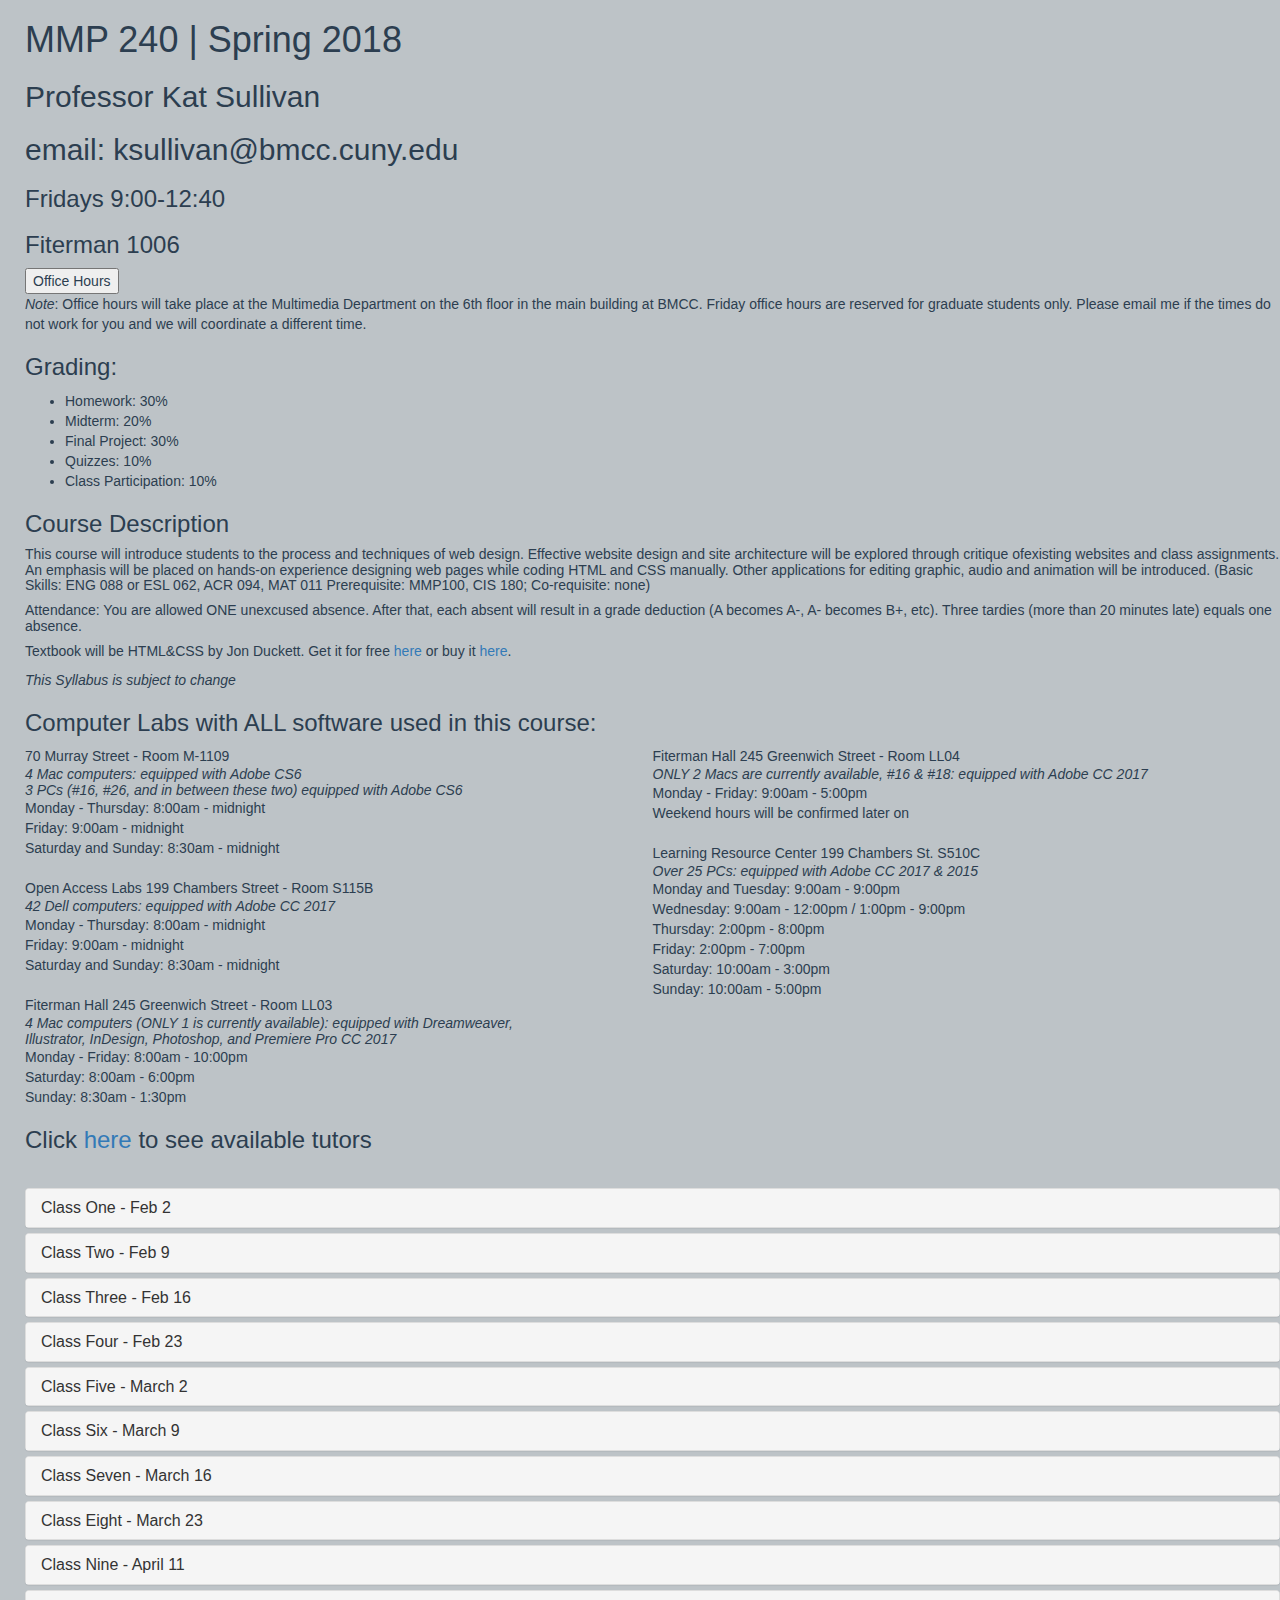
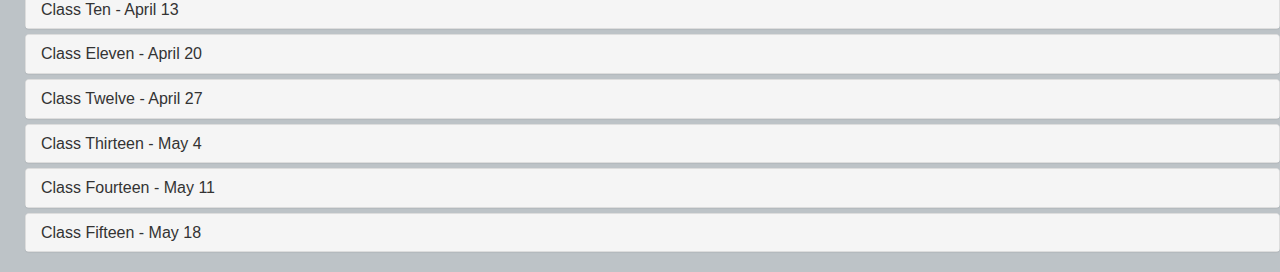
<file: mmp240/index.html>
<!DOCTYPE html>
<html>
	<head>
		<link rel="stylesheet" href="https://maxcdn.bootstrapcdn.com/bootstrap/3.3.7/css/bootstrap.min.css">
		<link rel="stylesheet" type="text/css" href="style.css">
  		<script src="https://ajax.googleapis.com/ajax/libs/jquery/3.2.1/jquery.min.js"></script>
  		<script src="https://maxcdn.bootstrapcdn.com/bootstrap/3.3.7/js/bootstrap.min.js"></script>
  		<title>MMP 240 Syllabus</title>
  	</head>

	<body>
		</header>
			<h1>MMP 240 | Spring 2018<h1>

			<h2>Professor Kat Sullivan</h2>
			<h2>email: ksullivan@bmcc.cuny.edu</h2>

			<h3>Fridays 9:00-12:40</h3>
      <h3>Fiterman 1006</h3>
		
      <button id="myButton" class="float-left submit-button" >Office Hours</button>
      <script type="text/javascript">
        document.getElementById("myButton").onclick = function () {
          location.href = "https://calendar.google.com/calendar/selfsched?sstoken=UUMwZ2lnWGYxSDlUfGRlZmF1bHR8OTY1Mzk3NmEwNjk1MjE2MTVkYjQxOGI3NTQyMDk2NWE";
        };
      </script>
      <p><em>Note</em>: Office hours will take place at the Multimedia Department on the 6th floor in the main building at BMCC. Friday office hours are reserved for graduate students only. Please email me if the times do not work for you and we will coordinate a different time.</p>

			<h3>Grading:</h3>
			<ul>
				<li>Homework: 30%</li>
				<li>Midterm: 20%</li>
				<li>Final Project: 30%</li>
				<li>Quizzes: 10%</li>
				<li>Class Participation: 10%</li>
			</ul>

      <h3>Course Description</h3>
      <h5>This course will introduce students to the process and techniques of web design. Effective website design and site architecture will be explored through critique ofexisting websites and class assignments. An emphasis will be placed on hands-on experience designing web pages while coding HTML and CSS manually. Other applications for editing graphic, audio and animation will be introduced.

      (Basic Skills: ENG 088 or ESL 062, ACR 094, MAT 011 Prerequisite: MMP100, CIS 180; Co-requisite: none) </h5>

			<h5>Attendance: You are allowed ONE unexcused absence. After that, each absent will result in a grade deduction (A becomes A-, A- becomes B+, etc). Three tardies (more than 20 minutes late) equals one absence.</h5>

      <h5> Textbook will be HTML&CSS by Jon Duckett. Get it for free <a href="http://wtf.tw/ref/duckett.pdf">here</a> or buy it <a href="https://www.amazon.com/HTML-CSS-Design-Build-Websites/dp/1118008189">here</a>.</h5>

			<em>This Syllabus is subject to change</em>
		</header>
		
		<div class="lab">
			<h3 id="labText">Computer Labs with ALL software used in this course:</h3>
				<div class="labCol">
					<h5>70 Murray Street - Room M-1109</h5>
          <h5><em>4 Mac computers: equipped with Adobe CS6<br>
3 PCs (#16, #26, and in between these two) equipped with Adobe CS6</em></h5>
					<p>Monday - Thursday: 8:00am - midnight</p>
					<p>Friday: 9:00am - midnight</p>
					<p>Saturday and Sunday: 8:30am - midnight</p>
					<br>
          <h5>Open Access Labs 199 Chambers Street - Room S115B</h5>
          <h5><em>42 Dell computers: equipped with Adobe CC 2017</em></h5>
          <p>Monday - Thursday: 8:00am - midnight</p> 
          <p>Friday: 9:00am - midnight</p>
          <p>Saturday and Sunday: 8:30am - midnight</p>
          <br>
          <h5>Fiterman Hall 245 Greenwich Street - Room LL03</h5>
          <h5><em>4 Mac computers (ONLY 1 is currently available): equipped with Dreamweaver,<br>
Illustrator, InDesign, Photoshop, and Premiere Pro CC 2017</em></h5>
          <p>Monday - Friday: 8:00am - 10:00pm</p> 
          <p>Saturday: 8:00am - 6:00pm</p>
          <p>Sunday: 8:30am - 1:30pm</p>
				</div>
				<div class="labCol"> 
          <h5>Fiterman Hall 245 Greenwich Street - Room LL04</h5>
          <h5><em>ONLY 2 Macs are currently available, #16 & #18: equipped with Adobe CC 2017</em></h5>
          <p>Monday - Friday: 9:00am - 5:00pm</p> 
          <p>Weekend hours will be confirmed later on</p>
          <br>
          <h5>Learning Resource Center 199 Chambers St. S510C</h5>
          <h5><em>Over 25 PCs: equipped with Adobe CC 2017 & 2015</em></h5>
          <p>Monday and Tuesday: 9:00am - 9:00pm</p>
          <p>Wednesday: 9:00am - 12:00pm / 1:00pm - 9:00pm</p>
          <p>Thursday: 2:00pm - 8:00pm</p>
          <p>Friday: 2:00pm - 7:00pm</p>
          <p>Saturday: 10:00am - 3:00pm</p>
          <p>Sunday: 10:00am - 5:00pm</p>
        </div>
		</div>

    <h3>Click <a href="media/MMA-MMP_TutorsSP18.pdf" target="_blank">here</a> to see available tutors</h3>

		<div class="panel-group" id="accordion">
			<div class="panel panel-default">
    			<div class="panel-heading">
      				<h4 class="panel-title">
      					<a data-toggle="collapse" data-parent="#accordion" href="#collapse1">Class One - Feb 2</a>
      				</h4>
    			</div>
				<div id="collapse1" class="panel-collapse collapse">
      				<div class="panel-body">Welcome and Introduction</div>
      				<p class="class-heading">Overview:</p>
      				<ul>
      					<li>Introductions</li>
      					<li>Course Overview</li>
      					<li>Course Policies</li>
      					<li>Office Hours</li>
      					<li>Attendance Policy</li>
                <li>Layers of a webpage</li>
                <li>HTML Basics</li>
                <li>Text Editors</li>
                <li>My first webpage</li>
                <li>Indentation Review</li>
                <li>Lecture/Discussion about the web</li>
      				</ul>
      				<p class="class-heading">Assignments:</p>
      				<ul>
      					<li>Get a flash drive if you don't already have one</li>
      					<li>Make sure you can log onto the computers in our classroom</li>
                <li>Read Chapters 1-4 from the Book</li>
      				</ul>
    			</div>
  			</div>
  			<div class="panel panel-default">
    			<div class="panel-heading">
      				<h4 class="panel-title">
      					<a data-toggle="collapse" data-parent="#accordion" href="#collapse2">Class Two - Feb 9</a>
      				</h4>
    			</div>
				<div id="collapse2" class="panel-collapse collapse">
      				<div class="panel-body">Images</div>
      				<p class="class-heading">Overview:</p>
              <ul>
      				  <li>Inline and Block Elements</li>
                <li>Lists</li>
                <li>Links</li>
                <li>File Structure</li>
                <li>Storing Images on Your Computer</li>
                <li>The img tag</li>
                <li>Placing images in HTML documents</li>
                <li>Continued discussion about the web</li>
              </ul>
      				<p class="class-heading">Assignments:</p>
      				<ul>
      					<li>Add to your webpage that we set up last week in class. Email me with your index.html file attached BEFORE our next class!</li>
                  <li>Visual webpage</li>
                  <ul>
                    <li>Remember html, head, title, and body tags</li>
                    <li>Add 10 images that represent you! (Don't forget the alt attribute)</li>
                    <li>Have all the files the same size</li>
                    <li>Give each photo a caption with the figure and figurecaption elements</li>
                    <li>Compress your entire directory (html file and all 10 images) into a ZIP file.</li>
                    <li>Email me your files</li>
                    <li>Send me the ZIP file <strong>BEFORE</strong> class on Friday!</li>
                  </ul>
                  <li>Read Chapter 5 from the textbook</li>
                  <li>There will be a quiz on Chapters 1-5 next class!</li>
      				</ul>
    			</div>
  			</div>
  			<div class="panel panel-default">
    			<div class="panel-heading">
      				<h4 class="panel-title">
      					<a data-toggle="collapse" data-parent="#accordion" href="#collapse3">Class Three - Feb 16</a>
      				</h4>
    			</div>
				<div id="collapse3" class="panel-collapse collapse">
      				<div class="panel-body">Git and Tables</div>
      				<p class="class-heading">Overview:</p>
      				<ul>
                <li>Image Review</li>
                <li>Tables</li>
      					<li>Git</li>
                <li>Internet Part 3</li>
      				</ul>
      				<p class="class-heading">Assignments:</p>
      				<ul>
      					<li>Pick 3 websites that you think have good design, pick 3 websites that you think have bad design. Put all the links in a word document and write two paragraphs why you think they are good or bad design. Email me your thoughts before class on Friday.</li>
                <li>Read Chapters 6 and 7</li>
                <li>Quiz on Chapters 1-7</li>
                <li>Email me your github accounts</li>
      				</ul>
    			</div>
  			</div>
  			<div class="panel panel-default">
    			<div class="panel-heading">
      				<h4 class="panel-title">
      					<a data-toggle="collapse" data-parent="#accordion" href="#collapse4">Class Four - Feb 23</a>
      				</h4>
    			</div>
				<div id="collapse4" class="panel-collapse collapse">
      				<div class="panel-body">CSS Intro</div>
      				<p class="class-heading">Overview:</p>
      				<ul>
                <li>Quiz 1</li>
                <li>Selectors</li>
                <li>CSS intro</li>
                <li>UX Design</li>
      				</ul>
      				<p class="class-heading">Assignments:</p>
      				<ul>
      					<li>Take a classwork or homework assignment and add CSS, make it look nice! Upload to Github, and call the repo homework3</li>
                <li>Read Chapters 8, 10, 11, and 12</li>
      				</ul>
    			</div>
  			</div>
  			<div class="panel panel-default">
    			<div class="panel-heading">
      				<h4 class="panel-title">
      					<a data-toggle="collapse" data-parent="#accordion" href="#collapse5">Class Five - March 2</a>
      				</h4>
    			</div>
				<div id="collapse5" class="panel-collapse collapse">
      				<div class="panel-body">CSS</div>
      				<p class="class-heading">Overview:</p>
      				<ul>
                <li>Design issues</li>
                  <ul>
                    <li>Typographic hierarchy</li>
                    <li>Gestalt principles</li>
                    <li>Layout</li>
                      <ul>
                        <li>CSS floats</li>
                        <li>Consider flexbox + grid</li>
                        <li>Mobile first</li>
                      </ul>
                  </ul>
                <li>CSS declarations</li>
                <li>Color properties</li>
                <li>Color modes</li>
                <li>Fonts and text</li>
                <li>Positioning</li>
      					<li>Grids</li>
      					<li>Wireframes</li>
                <li>Site Maps</li>
                <li>FTP Intro</li>
      				</ul>
      				<p class="class-heading">Assignments:</p>
      				<ul>
                <li>Upload coding challenge to github</li>
      					<li>Read Chapters 13-16</li>
                <li>Figure out what you want to make for you midterm</li>
                <li>Create a <a href="https://dribbble.com/shots/1718657-Style-Guides">style guide</a> and email it to me BEFORE CLASS!</li>
      				</ul>
    			</div>
  			</div>
  			<div class="panel panel-default">
    			<div class="panel-heading">
      				<h4 class="panel-title">
      					<a data-toggle="collapse" data-parent="#accordion" href="#collapse6">Class Six - March 9</a>
      				</h4>
    			</div>
				<div id="collapse6" class="panel-collapse collapse">
      				<div class="panel-body">Cont CSS</div>
      				<p class="class-heading">Overview:</p>
      				<ul>
                <li>Review CSS</li>
                <li>Midterms!</li>
                <li>Requirements for the midterm</li>
                <ul>
                  <li>html, head, title, body tags on every HTML page</li>
                  <li>Must be at least three pages that all connect to one another</li>
                  <li>Each html file must have a separate css file</li>
                  <li>Must have at least 12 images, all with the 'alt' attribute, and height and width should be set in the CSS</li>
                  <li>Proper folder structure! Your index.html file should be the only file in your root folder. There should be separate folders for your html files (templates), css files, and images.</li>
                  <img src="imgs/final01.png">
                  <img src="imgs/final02.png">
                  <li>Design must follow your style guide (you are allowed to update your style guide)</li>
                  <li>Well styled!</li>
                  <li>Uploaded to git</li>
                </ul>
                <li>If you need some ideas you can try these wireframes:</li>
                <ul>
                  <li><a href="imgs/midterm-03.png">Homepage (index.html)</a></li>
                  <li><a href="imgs/midterm-02.png">Gallery (gallery.html)</a></li> 
                  <li><a href="imgs/midterm-01.png">Biography (bio.html)</a></li>   
                </ul>
                <li>OR look at the following for inspiration:</li>
                <ul>
                  <li><a href="https://www.reedandrader.com/">Reed+Rader</a></li>
                  <li><a href="http://www.jingwen-zhu.com/">Jingwen Zhu</a></li>
                  <li><a href="http://dalitshalom.com/">Dalit Shalom</a></li>
                  <li><a href="http://velvetspectrum.com/">Velvet Spectrum</a></li>
                  <li><a href="http://merijnhos.com/">Merijn Hos</a></li>
                  <li><a href="http://leslie-david.com/filter/Beauty">Leslie David</a></li>
                </ul>
                <li><a href="https://github.com/katsully/mmp240CSS" target="_blank">Github repo for CSS</a></li>
      				</ul>
      				<p class="class-heading">Assignments:</p>
      				<ul>
      					<li>Work on your midterms!</li>
      				</ul>
    			</div>
  			</div>
  			<div class="panel panel-default">
    			<div class="panel-heading">
      				<h4 class="panel-title">
      					<a data-toggle="collapse" data-parent="#accordion" href="#collapse7">Class Seven - March 16</a>
      				</h4>
    			</div>
				<div id="collapse7" class="panel-collapse collapse">
      				<div class="panel-body">Midterm Workshop</div>
      				<p class="class-heading">Overview:</p>
      				<ul>
                <li>Postion review</li>
                <li>Fun CSS tricks!</li>
                <li><a href="https://github.com/katsully/css-tricks">Github repo with hover and slideshow code</a></li>
      					<li>Work on midterms</li>
      				</ul>
      				<p class="class-heading">Assignments:</p>
      				<ul>
                <li>Finish midterms!</li>
                <li>See previous week for what is expected</li>
                <li>Upload to Github and hand in style guide BEFORE class</li>
                <li>Prepare your presentation</li>
                <ul>
                  <li>Show us your style guide</li>
                  <li>Show us your website</li>
                  <li>Talk about how you added CSS</li>
                  <li>Talk about what you changed after critque with a partner</li>
                  <li>**Style guides and midterms will be added to the instructor machine before class</li>
                </ul>
      				</ul>
    			</div>
  			</div>
  			<div class="panel panel-default">
    			<div class="panel-heading">
      				<h4 class="panel-title">
      					<a data-toggle="collapse" data-parent="#accordion" href="#collapse8">Class Eight - March 23</a>
      				</h4>
    			</div>
				<div id="collapse8" class="panel-collapse collapse">
      				<div class="panel-body">Midterm Presentations</div>
      				<p class="class-heading">Overview:</p>
      				<ul>
                <li>Midterm Presentations</li>
                <li>Final CSS review <a href="https://github.com/katsully/mmp240CSS2" target="_blank">Link to github repo</a></li>
                <ul>
                  <li>Flexboxes</li>
                  <li>Transitions</li>
                  <li>Animations</li>
                </ul>
      				</ul>
      				<p class="class-heading">Assignments:</p>
      				<ul>
      				  <li>Create a webpage, must include</li>
                <ul>
                  <li>At least one flexbox</li>
                  <li>At least one transition</li>
                  <li>At least one animation</li>
                  <li>Upload to Github BEFORE class</li>
                </ul>
                <li>Quiz next class on all CSS Chapters!</li>
      				</ul>
    			</div>
  			</div>
  			<div class="panel panel-default">
    			<div class="panel-heading">
      				<h4 class="panel-title">
      					<a data-toggle="collapse" data-parent="#accordion" href="#collapse9">Class Nine - April 11</a>
      				</h4>
    			</div>
				<div id="collapse9" class="panel-collapse collapse">
      				<div class="panel-body">Intro to JavaScript</div>
      				<p class="class-heading">Overview:</p>
      				<ul>
                <li>Quiz 2</li>
                <li>What is JavaScript?</li>
                <li>Intro to p5</li>
                <li>Interactions/Animations</li>
      				</ul>
      				<p class="class-heading">Assignments:</p>
      				<ul>
      					<li>Make a self portrait in p5, due BEOFRE class on Friday</li>
                <ul>
                  <li>Add some animation!</li>
                  <li>Use rects, ellipses, and lines</li>
                  <li>Upload to github</li>
                </ul>
                <li>References:</li>
                <ul>
                  <li><a href="https://github.com/katsully/p5-intro">My Examples from Class</a></li>
                  <li><a href="https://p5js.org/reference/">P5 Reference</a></li>
                  <li><a href="https://www.youtube.com/user/shiffman/playlists?sort=dd&shelf_id=14&view=50">Coding Train Tutorials</a></li>
                  <li><a href="https://github.com/shiffman/LearningProcessing-p5.js?files=1">Code Examples</a></li>
                </ul>
      				</ul>
    			</div>
  			</div>
  			<div class="panel panel-default">
    			<div class="panel-heading">
      				<h4 class="panel-title">
      					<a data-toggle="collapse" data-parent="#accordion" href="#collapse10">Class Ten - April 13</a>
      				</h4>
    			</div>
				<div id="collapse10" class="panel-collapse collapse">
      				<div class="panel-body">JavaScript Cont</div>
      				<p class="class-heading">Overview:</p>
      				<ul>
                <li>Review Quiz 2</li>
                <li>Objects, functions and Arrays</li>
                <li><a href="https://github.com/katsully/p5Day2">Examples from today's class</a></li>
      				</ul>
      				<p class="class-heading">Assignments:</p>
      				<ul>
      					<li>Create a class using a function</li>
                <li>Make ten instances of those objects</li>
                <li>Display the object and make it move!</li>
                <li>Upload the assignment to github</li>
      				</ul>
    			</div>
  			</div>
  			<div class="panel panel-default">
    			<div class="panel-heading">
      				<h4 class="panel-title">
      					<a data-toggle="collapse" data-parent="#accordion" href="#collapse11">Class Eleven - April 20</a>
      				</h4>
    			</div>
				<div id="collapse11" class="panel-collapse collapse">
      				<div class="panel-body">Cont JavaScript: Callbacks and the DOM</div>
              <p class="class-heading">Overview:</p>
              <ul>
                <li>Review Homeworks</li>
                <li>Review objects and functions</li>
                <li>DOM</li>
                <li>Functions and Callbacks</li>
              </ul>
              <p class="class-heading">Assignments:</p>
              <ul>
                <li>Take your homework from last week</li>
                <ul>
                  <li>Make a button to start and stop the animation</li>
                  <li>Make a slider to increase and decrease the speed of the animation</li>
                  <li>Upload to github</li>
                </ul>
                <li>References</li>
                <ul>
                  <li><a href="https://github.com/katsully/p5Day3">Examples from class</a></li>
                  <li><a href="https://github.com/katsully/icm-help-sessions">More p5 examples</a></li>
                </ul>
                <li>Quiz on basic JavaScript and p5 next class!</li>
                <ul>Help for the Quiz
                  <li><a href="https://docs.google.com/document/d/1oZ1T0HENWn3Oyqb6mPpZg-OLRrij7PFuZo9K_Z5qNWg/edit?usp=sharing">Study Guide</a></li>
                  <li><a href="https://p5js.org/learn/">p5 Learn Page</a></li>
                </ul>
              </ul>
    			</div>
  			</div>
  			<div class="panel panel-default">
    			<div class="panel-heading">
      				<h4 class="panel-title">
      					<a data-toggle="collapse" data-parent="#accordion" href="#collapse12">Class Twelve - April 27</a>
      				</h4>
    			</div>
				<div id="collapse12" class="panel-collapse collapse">
          <div class="panel-body">JQuery & native JavaScript</div>
              <p class="class-heading">Overview:</p>
              <ul>
                <li>Review Homework</li>
                <li>Quiz 3</li>
                <li>Intro to JQuery</li>
                <li>Re-create a website</li>
                <li>Example code</li>
                <ul>
                  <li><a href="https://github.com/katsully/jQuery">jQuery Intro Examples</a></li>
                  <li><a href="https://github.com/katsully/cartoon-network">Cartoon Network Example</a></li>
              </ul>
              <p class="class-heading">Assignments:</p>
              <ul>
                <li>Style guide and wireframes for the final</li>
                <ul>Examples
                  <li><a href="https://designmodo.com/wp-content/uploads/2014/09/Style-Guides.jpg">Style Guide 1</a></li>
                  <li><a href="https://dab1nmslvvntp.cloudfront.net/wp-content/uploads/2015/10/1444620382brand.jpg">Style Guide 2</a></li>
                  <li><a href="https://i.pinimg.com/736x/a9/3e/83/a93e83f4a076a8b4bc23d5eb1a9976ef--app-design-wireframe.jpg">Wireframe 1</a></li>
                  <li><a href="https://www.sketchappsources.com/resources/source-image/wireframe-toolkit-prpl.jpg">Wireframe 2</a></li>
                </ul>
                <li>BONUS HOMEWORK: make up a missing homework assignment! redo the landing page of <a href="http://douglaspinho.com/#work">this</a> website</li>
              </ul>
    			</div>
  			</div>
  			<div class="panel panel-default">
    			<div class="panel-heading">
      				<h4 class="panel-title">
      					<a data-toggle="collapse" data-parent="#accordion" href="#collapse13">Class Thirteen - May 4</a>
      				</h4>
    			</div>
				<div id="collapse13" class="panel-collapse collapse">
            <div class="panel-body">Review JQuery</div>
              <p class="class-heading">Overview:</p>
              <ul>
                <li>Review JQuery</li>
                <li>Thinking about Finals</li>
                <li>Final requirements:</li>
                <ul>
                  <li>At least five pages (ie five html pages)</li>
                  <li>All pages must link to each other</li>
                  <li>At least 12 images throughout the site (WITH ALT ATTRIBUTES!)</li>
                  <li>Must be well designed (spaced nicely, good contrast, etc)</li>
                  <li>Must use p5 and/or jquery on at least 3 pages</li>
                  <li>Must be uploaded to Github</li>
                </ul>
              </ul>
              <p class="class-heading">Assignments:</p>
              <ul>
                <li><a href="https://github.com/katsully/jquery-examples">Class Examples</a></li>
                <li>Work on your final</li>
              </ul>
    			</div>
  			</div>
  			<div class="panel panel-default">
    			<div class="panel-heading">
      				<h4 class="panel-title">
      					<a data-toggle="collapse" data-parent="#accordion" href="#collapse14">Class Fourteen - May 11</a>
      				</h4>
    			</div>
				<div id="collapse14" class="panel-collapse collapse">
    				<div class="panel-body">Finals Workshop</div>
              <p class="class-heading">Overview:</p>
              <ul>
                <li>jQuery review</li>
                <li>Critque with a partner</li>
                <li>Finals Workshop</li>
              </ul>
              <p class="class-heading">Assignments:</p>
              <ul>
                <li>Work on your finals!</li>
                <li>Prepare your presentation</li>
              </ul>
    			</div>
  			</div>
  			<div class="panel panel-default">
    			<div class="panel-heading">
      				<h4 class="panel-title">
      					<a data-toggle="collapse" data-parent="#accordion" href="#collapse15">Class Fifteen - May 18</a>
      				</h4>
    			</div>
				<div id="collapse15" class="panel-collapse collapse">
      			<div class="panel-body">Final Presentations</div>
            <p class="class-heading">Overview:</p>
            <ul>
              <li>Final Presentations</li>
            </ul>
            <p class="class-heading">Assignments:</p>
            <ul>
              <li>Have a nice summer!</li>
            </ul>
    			</div>
  			</div>
  		</div>
	</body>
</html>
</file>
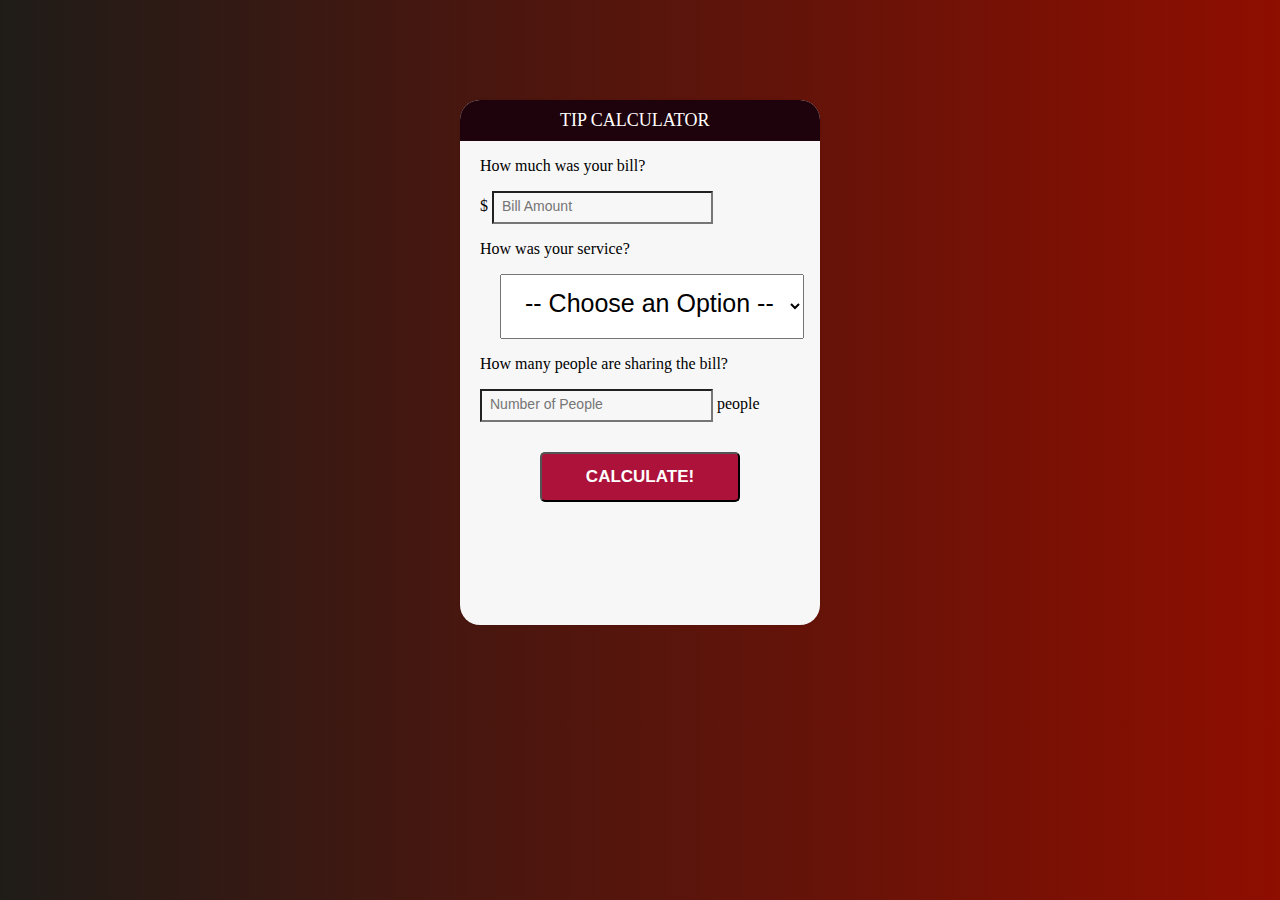
<file: fordham/tipJS/index.html>
<!DOCTYPE html>
<html>
<head>
  <link rel="stylesheet" type="text/css" href="style.css">
  <script src="https://ajax.googleapis.com/ajax/libs/jquery/3.3.1/jquery.min.js"></script>
  <script type="text/javascript" src="tipcalculator.js"></script>
</head>
<body>
<div id="container">
  <h1>Tip Calculator</h1>
  <div id="calculator">


    <form>
      <p>How much was your bill?
        <p>
          $ <input id="billamt" type="text" placeholder="Bill Amount">

          <p>How was your service?
            <p>
              <select id="serviceQual">
            <option disabled selected value="0">-- Choose an Option --</option>
            <option value="0.3">30&#37; &#45; Outstanding</option>
            <option value="0.2">20&#37; &#45; Good</option>
            <option value="0.15">15&#37; &#45; It was OK</option>
            <option value="0.1">10&#37; &#45; Bad</option>
            <option value="0.05">5&#37; &#45; Terrible</option>
        </select>

    </form>
    <p>How many people are sharing the bill?</p>
    <input id="peopleamt" type="text" placeholder="Number of People"> people
    <button type="button" id="calculate">Calculate!</button>

  </div>
  <!--calculator end-->
  <div id="totalTip">
    <sup>$</sup><span id="tip">0.00</span>
    <small id="each">each</small>
  </div>
  <!--totalTip end-->

</div>
<!--container end-->
</body>
</html>
</file>
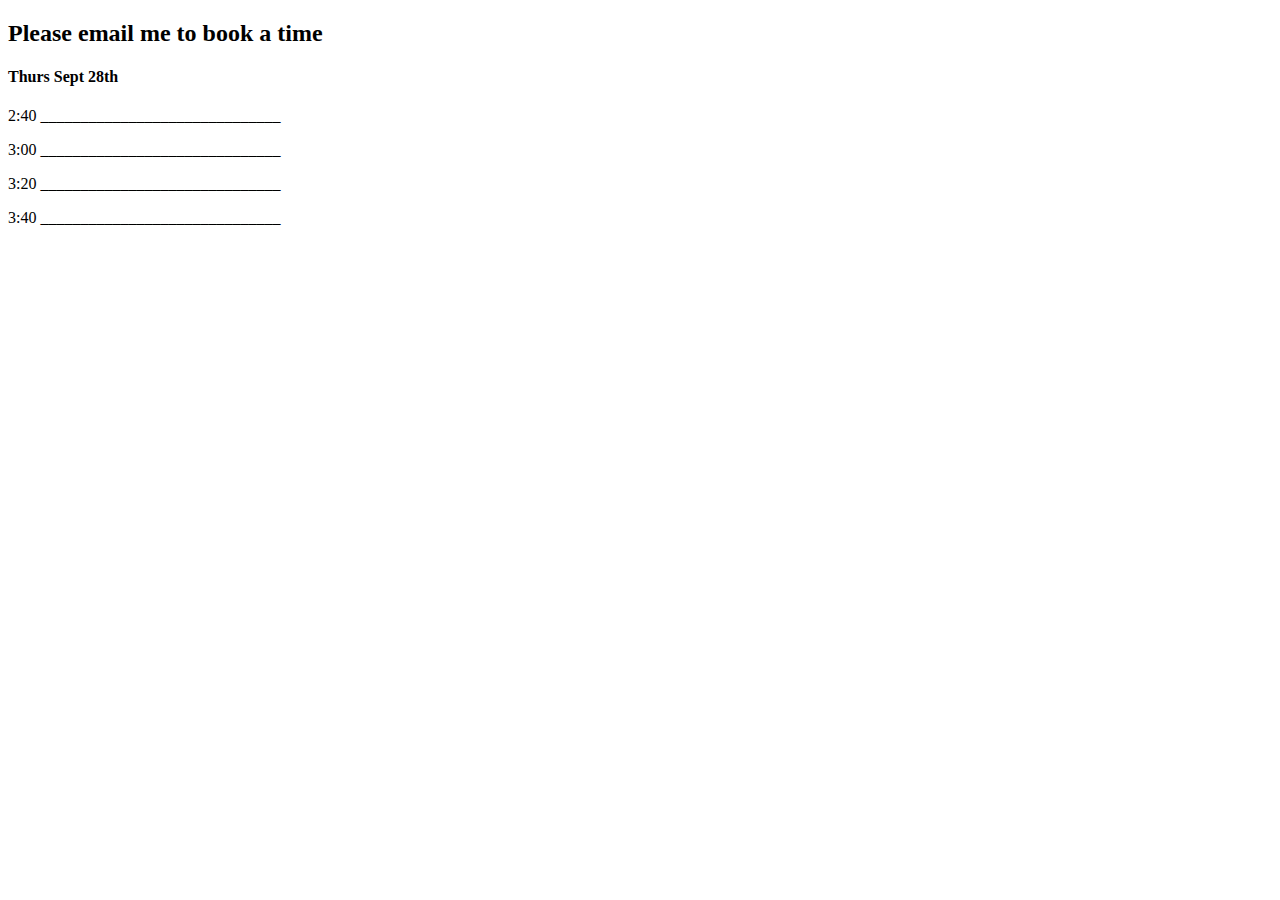
<file: mmp100/officehours.html>
<!DOCTYPE html>
<html>
	<head>
		<title>Kat's Office Hours</title>
	</head>
	
	<body>
		<h2>Please email me to book a time</h2>
		<h4>Thurs Sept 28th</h4>
		<p>2:40 ______________________________</p>
		<p>3:00 ______________________________</p>
		<p>3:20 ______________________________</p>
		<p>3:40 ______________________________</p>
		<br>
	</body>
</html>
</file>
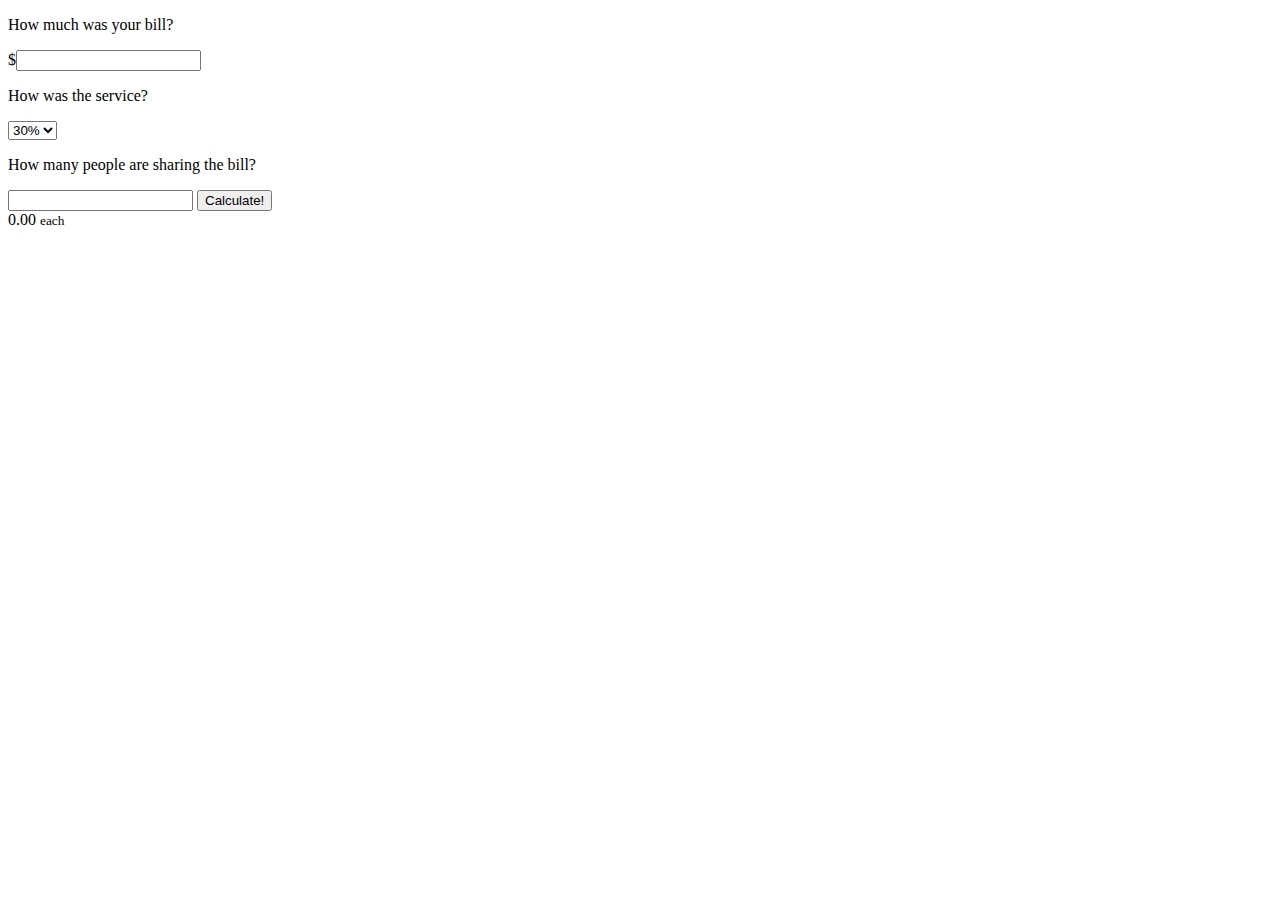
<file: fordham/tipJS/tip.html>
<!DOCTYPE html>
<html>
<head>
	<title>My Tip Calculator</title>
	<script src="https://ajax.googleapis.com/ajax/libs/jquery/3.3.1/jquery.min.js"></script>
	<script type="text/javascript" src="main.js"></script>
</head>
<body>
	<div id="calculator">
		<form>
			<p>How much was your bill?</p>
				<p>$<input id="billAmt" type="text" placeholder=""></input></p>
				<p>How was the service?</p>
					<select id="serviceQual">
						<option value="0.3">30%</option>
						<option value="0.2">20%</option>
						<option value="0.15">15%</option>
						<option value="0.10">10%</option>
					</select>
		</form>
		<p>How many people are sharing the bill?</p>
		<input id="peopleAmt" type="text" placeholder=""></input>
		<button type="button" id="calculate">Calculate!</button>
	</div>

	<div id="totalTip">
		<span id="tip">0.00</span>
		<small id="each">each</small>
	</div>
</body>
</html>
</file>
<file: baby/style.css>
body {
	background: #d6fbe4
}

h1, h2 {
	color: #734F96;
	text-align: center;
	font-family: "Cooper Black";
}

h2 {
	font-size:  100px;
}

div {
	padding: 50px;
}
</file>
<file: fordham/style.css>
body {
	padding-left: 25px;
	background-color: #bdc3c7;
	color: #2c3e50;
}

#labText {
	margin-bottom: 0px;
}

.lab, .lab2 {
	display: inline-block;
	width: 40%;
}

.lab > h5 {
	margin-top: 5px;
}

div > p {
	margin-top: 0px;
}

div h5, div > p {
	margin-bottom: 0px;
}

.panel-group {
	padding-top: 25px;
}

.panel-body {
	font-weight: bold;
}

.class-heading {
	padding-left: 15px;
}

#inclass {
	width: 75%;
	height: 300px;
}
</file>
<file: mmp100/style.css>
body {
	padding-left: 25px;
	background-color: #bdc3c7;
	color: #2c3e50;
}

#labText {
	margin-bottom: 0px;
}

.lab, .lab2 {
	display: inline-block;
	width: 40%;
}

.lab > h5 {
	margin-top: 5px;
}

div > p {
	margin-top: 0px;
}

div h5, div > p {
	margin-bottom: 0px;
}

.panel-group {
	padding-top: 25px;
}

.panel-body {
	font-weight: bold;
}

.class-heading {
	padding-left: 15px;
}

#inclass {
	width: 75%;
	height: 300px;
}
</file>
<file: mmp240/style.css>
body {
	padding-left: 25px;
	background-color: #bdc3c7;
	color: #2c3e50;
}

.labCol {
	float: left;
	width: 50%;
}

/* Clear floats after the columns */
.lab:after {
    content: "";
    display: table;
    clear: both;
}

.labCol > h5 {
	margin-top: 3px; 
}

div > p {
	margin-top: 0px;
}

div h5, div > p {
	margin-bottom: 0px;
}

.panel-group {
	padding-top: 25px;
}

.panel-body {
	font-weight: bold;
}

.class-heading {
	padding-left: 15px;
}

#inclass {
	width: 75%;
	height: 300px;
}
</file>
<file: fordham/tipJS/style.css>
body {
  font-family: Roboto;
  background: #8E0E00;
  /* fallback for old browsers */
  background: -webkit-linear-gradient(to left, #8E0E00, #1F1C18);
  /* Chrome 10-25, Safari 5.1-6 */
  background: linear-gradient(to left, #8E0E00, #1F1C18);
  /* W3C, IE 10+/ Edge, Firefox 16+, Chrome 26+, Opera 12+, Safari 7+ */
}

#container {
  height: 525px;
  width: 360px;
  margin: 100px auto;
  background: #f7f7f7;
  box-shadow: 0 0 3px rgba(0, 0, 0, 0.1);
  border-radius: 20px;
  -webkit-border-radius: 20px;
  -moz-border-radius: 20px;
}

h1 {
  background: #1F030C;
  color: white;
  margin: 0;
  padding: 10px 100px;
  text-transform: uppercase;
  font-size: 18px;
  font-weight: normal;
  border-top-left-radius: 20px;
  border-top-right-radius: 20px;
}

p {
  padding-left: 20px;
}

form input[type="text"] {
  width=90px;
}

input {
  padding-left: 20px;
}

#billamt {
  font-size: 14px;
  /*color: #2980b9;*/
  color: #red;
  background-color: #f7f7f7;
  width: 60%;
  padding: 5px 5px 8px 8px;
}

#billamt:focus {
  background: #fff;
  border: 3px solid #2980b9;
  outline: none;
}

#peopleamt {
  width: 60%;
  padding: 5px 5px 8px 8px;
  margin-left: 20px;
  color: #red;
  background-color: #f7f7f7;
  font-size: 14px;
}

.dollarSign {
  display: inline;
}

#serviceQual {
  padding: 13px 13px 20px 20px;
  margin-left: 20px;
  font-size: 25px;
}

button {
  text-transform: uppercase;
  font-weight: bold;
  display: block;
  margin: 30px auto;
  background: #AD133A;
  border-radius: 5px;
  width: 200px;
  height: 50px;
  font-size: 17px;
  color: white;
}

button:hover {
  background: #4c2827;
  border-bottom-color: #111;
}

button:active {
  position: relative;
  top: 1px;
}

#totalTip {
  font-size: 30px;
  margin-top: 5px;
  text-align: center;
}

#totalTip:before {
  content: "Tip amount";
  font-size: 20px;
  font-weight: bold;
  display: block;
  text-transform: uppercase;
}

#totalTip sup {
  font-size: 20px;
  top: -18px;
}

#totalTip small {
  font-size: 20px;
  font-weight: bold;
  display: block;
}
</file>
